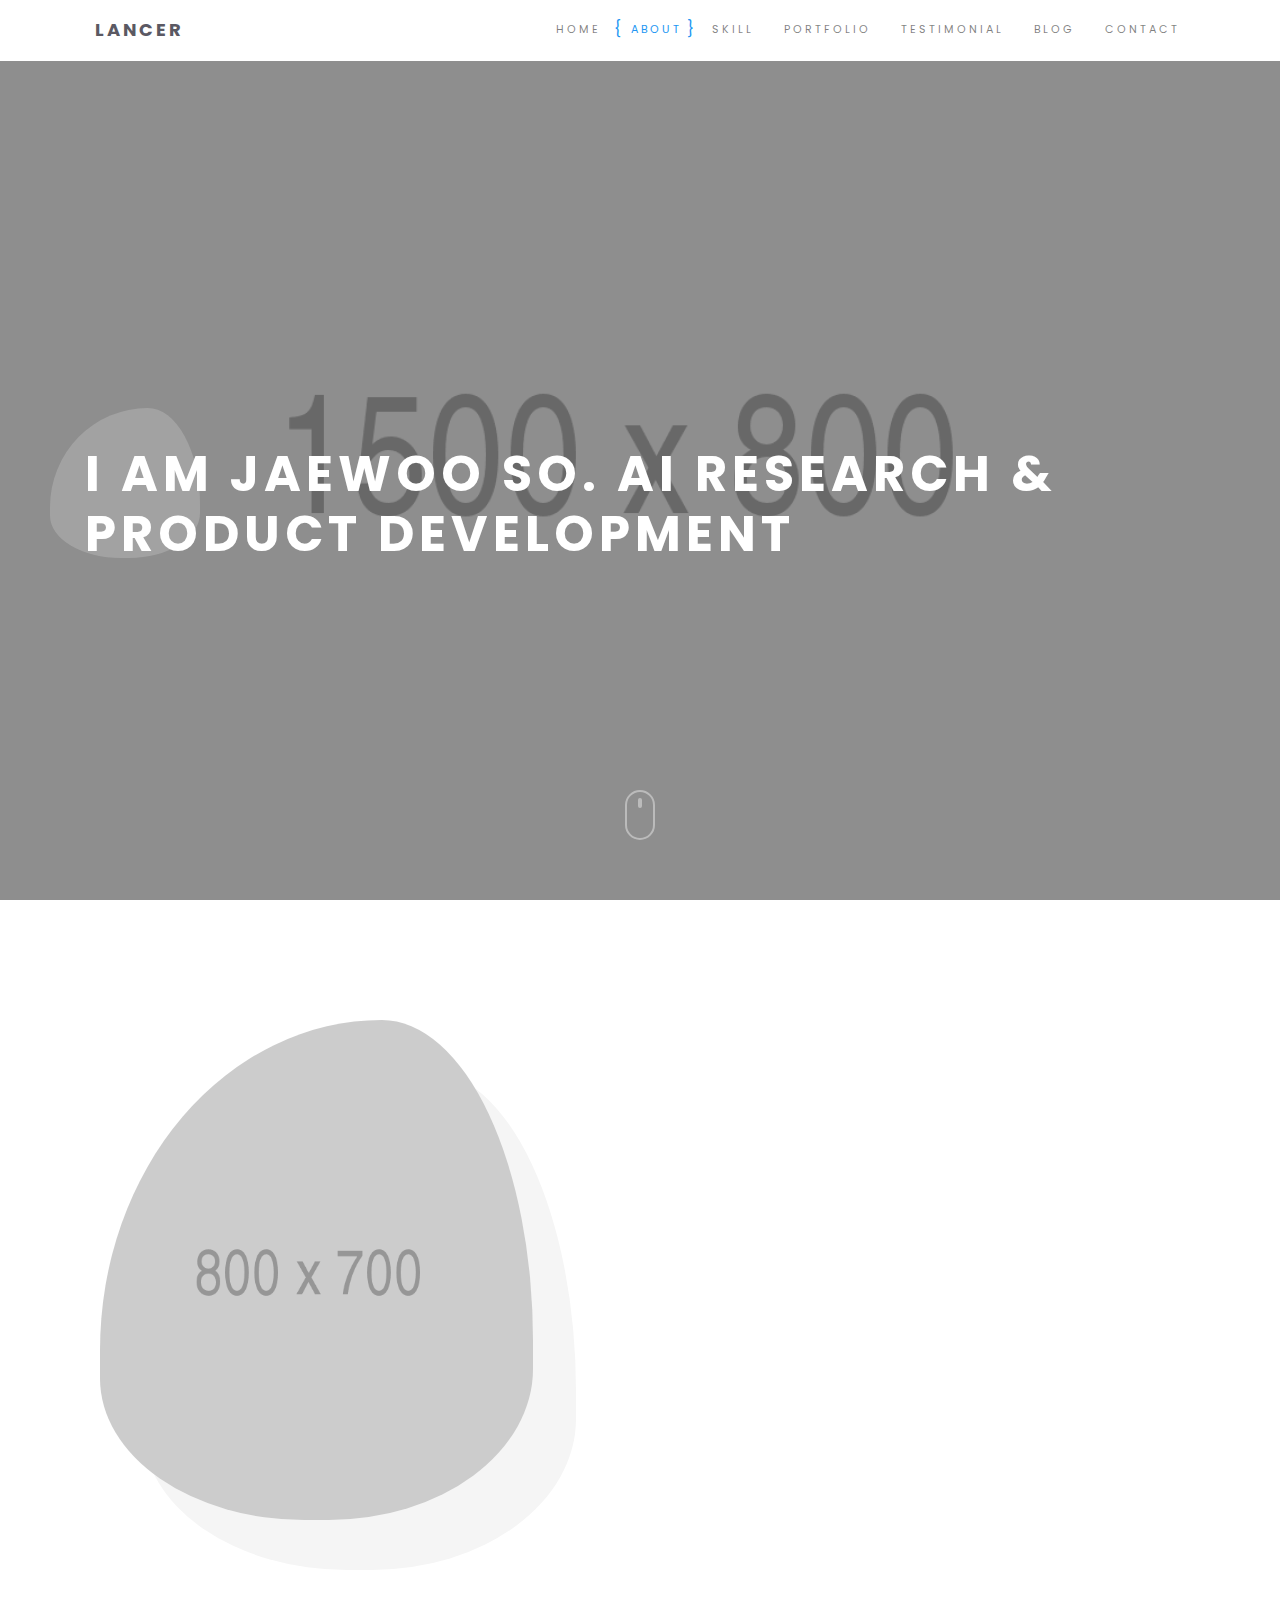
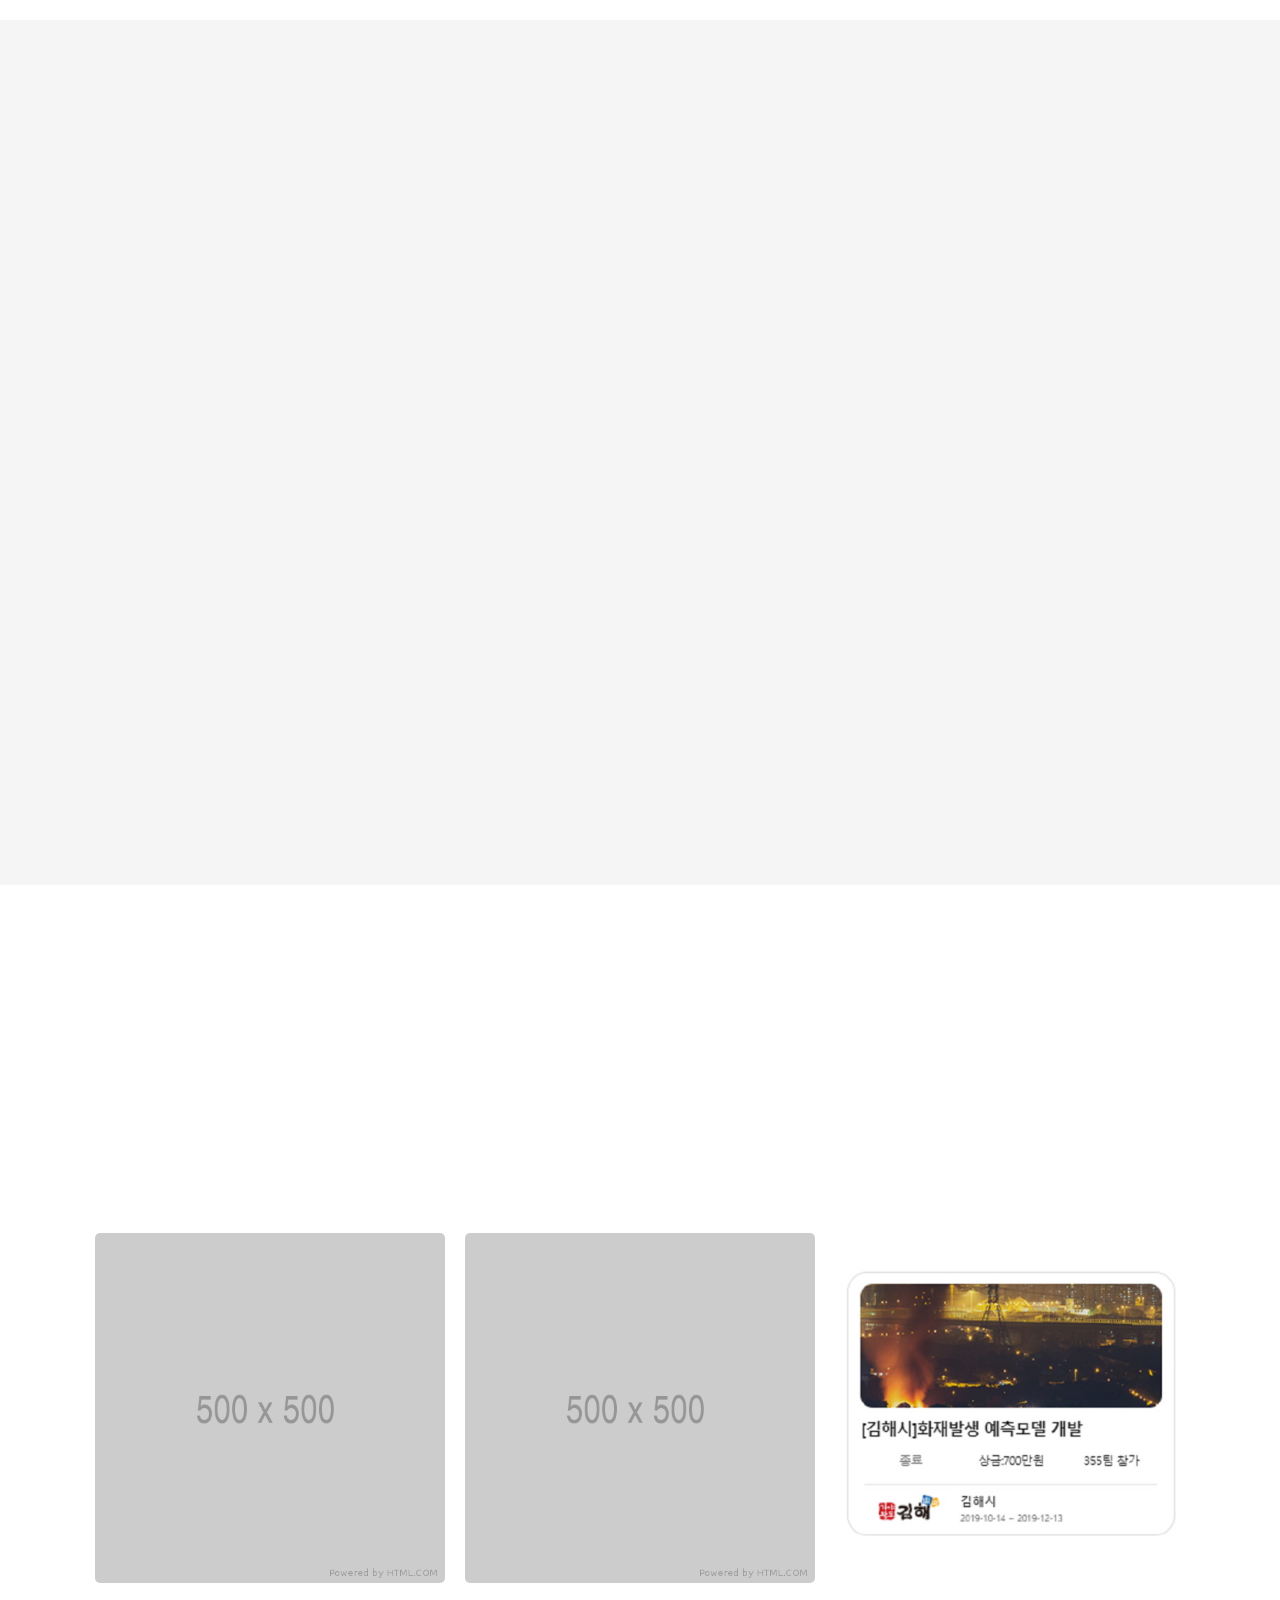
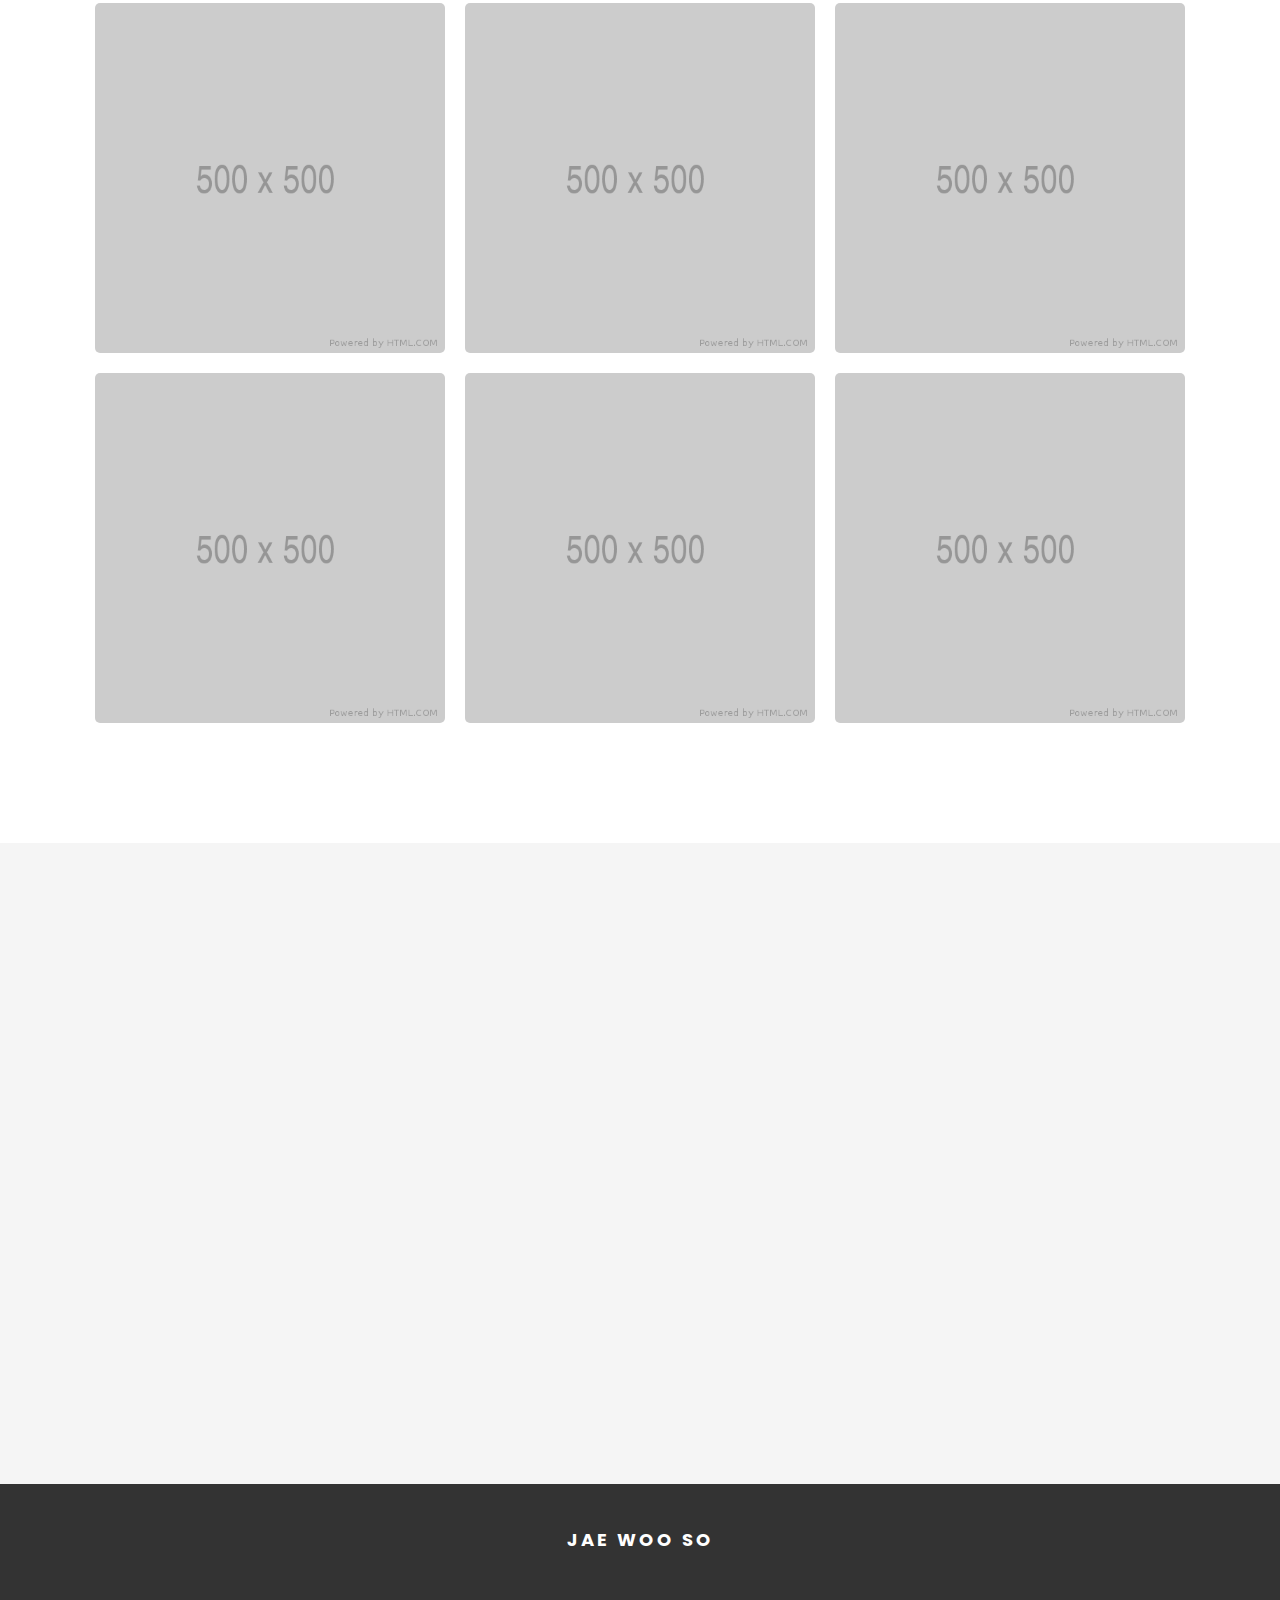
<file: index.html>
<!DOCTYPE html>
<html lang="en">
<head>
	<meta charset="UTF-8">
	<meta name="viewport" content="width=device-width, initial-scale=1.0">
	<meta name="description" content="">
	<meta name="author" content="">

	<title>So Jae Woo Personal Portfolio Template</title>

	<!-- CSS -->
	<link rel="stylesheet" href="assets/bootstrap/css/bootstrap.min.css">

	<!-- Font Awesome CSS -->
	<link href="assets/css/all.css" rel="stylesheet" media="screen">

	<!--[if lte IE 7]> 
		<script src="assets/js/icons-lte-ie7.js"></script>
	<![endif]-->

	<!-- Magnific-popup lightbox -->
	<link href="assets/css/magnific-popup.css" rel="stylesheet">

	<!-- Owl Carousel -->
	<link href="assets/css/owl.theme.css" rel="stylesheet">
	<link href="assets/css/owl.carousel.css" rel="stylesheet">

	<!-- Animate css -->
	<link href="assets/css/animate.css" rel="stylesheet">

	<!-- Custom styles CSS -->
	<link href="assets/css/style.css" rel="stylesheet" media="screen">
</head>
<body data-spy="scroll" data-target=".navbar" data-offset="50">

	<!-- Preloader -->

	<div id="loading">
		<div id="loading-center">
			<div id="loading-center-absolute">
				<div class="box">
				  <div class="blobs">
				    <div class="blob"></div>
				    <div class="blob"></div>
				  </div>

				  <svg xmlns="http://www.w3.org/2000/svg" version="1.1">
				    <defs>
				      <filter id="goo">
				        <feGaussianBlur in="SourceGraphic" stdDeviation="10" result="blur" />
				        <feColorMatrix in="blur" values="1 0 0 0 0  0 1 0 0 0  0 0 1 0 0  0 0 0 18 -7" result="goo" />
				        <feBlend in="SourceGraphic" in2="goo" />
				      </filter>
				    </defs>
				  </svg>
				</div>
			</div>
		</div>
	</div>



	<!-- Home start -->

	<section id="home" class="home-banner module-image js-height-full">
		<!-- Navigation start -->

		<header class="header" id="navbar-custom">

			<nav class="navbar navbar-expand-lg navbar-custom navbar-light ">
				<div class="container">

					<a class="navbar-brand  mr-auto " href="index.html">Lancer</a>

					<button class="navbar-toggler" type="button" data-toggle="collapse" data-target="#navbarToggler" aria-controls="navbarToggler" aria-expanded="false" aria-label="Toggle navigation">
						<span class="navbar-toggler-icon"></span>
					</button>

					<div  class="collapse navbar-collapse" id="navbarToggler">
						<ul class="navbar-nav ml-auto mt-2 mt-lg-0">
							<li><a class="nav-link" href="#home">home</a></li>
							<li><a class="nav-link" href="#about">About</a></li>
							<li><a class="nav-link" href="#services">Skill</a></li>
							<li><a class="nav-link" href="#portfolio">Portfolio</a></li>
							<li><a class="nav-link" href="#testimonial">Testimonial</a></li>
							<li><a class="nav-link" href="#blog">Blog</a></li>
							<li><a class="nav-link" href="#contact">Contact</a></li>
						</ul>
					</div>
				</div>
			</nav>

		</header>

		<!-- Navigation end -->

		<div class="intro">
			<h1>I am JaeWoo so. AI Research & Product Development</h1>
		</div>
		
		<div class="mouse-icon">
			<div class="wheel"></div>
		</div>

	</section>

	<!-- Home end -->

	<!-- About start -->

	<section id="about" class="module">

		<div class="container">

		<div class="row position-relative margin-0">

			<div class="col-xs-12 col-md-5 side-image">
				<div class="side-image-wrapper">
					<img src="assets/images/about.jpg" alt="side-image">
				</div>
			</div>

			<div class="col-xs-12 col-md-7 side-image-text">

				<div class="row">

					<div class="col-sm-12">

						<div class="module-header wow fadeInUp">
							<h2 class="module-title"> About me </h2>
							<div class="module-line"></div>
						</div>

					</div>

				</div><!-- .row -->

				<div class="row">

					<div class="col-md-12 col-lg-12">

						<div class="iconboxleft wow fadeInUp">
							<div class="iconboxleft-icon">
								<i class="fas fa-camera-retro"></i>
							</div>
							<div class="iconboxleft-text">
								<h3 class="iconboxleft-title">AI Research</h3>
								<div class="iconboxleft-desc">
									바이오,의료,금융 분야에서 도메인에 AI기반을 적용하는 연구를 경험 했습니다. 
								</div>
							</div>
						</div>

					</div>

					<!--div class="col-md-12 col-lg-6">

						<div class="iconboxleft wow fadeInUp" data-wow-delay=".2s">
							<div class="iconboxleft-icon">
								<i class="fas fa-headphones-alt"></i>
							</div>
							<div class="iconboxleft-text">
								<h3 class="iconboxleft-title">Machine Learning Service</h3>
								<div class="iconboxleft-desc">
									쿠버네티스기반의 머신러닝 서비스 배포. minikube, kubeflow, k8s, grafana, promethus 으로 restful 서비스 배포. 
								</div>
							</div>
						</div>

					</div>

				</div--><!-- .row -->

				<div class="row">

					<div class="col-md-12 col-lg-6">

						<div class="iconboxleft wow fadeInUp">
							<div class="iconboxleft-icon">
								<i class="fas fa-paint-brush"></i>
							</div>
							<div class="iconboxleft-text">
								<h3 class="iconboxleft-title">Digital Transformation</h3>
								<div class="iconboxleft-desc">
									사내 AI기반의 업무 자동 시스템 개발. 여러 부서의 니즈 파악 및 업무 효율화를 위한 다수 프로젝트 진행. 
								</div>
							</div>
						</div>

					</div>

					<div class="col-md-12 col-lg-6">

						<div class="iconboxleft wow fadeInUp" data-wow-delay=".2s">
							<div class="iconboxleft-icon">
								<i class="fas fa-hat-wizard"></i>
							</div>
							<div class="iconboxleft-text">
								<h3 class="iconboxleft-title">Competition</h3>
								<div class="iconboxleft-desc">
									Kaggle, Dacon, Dream Chellenge
								</div>
							</div>
						</div>

					</div>

				</div><!-- .row -->

			</div><!-- col-xs-12 -->

		</div><!-- .row -->

	</div><!-- .container -->

	</section>

	<!-- About end -->

	<!-- Services start -->

	<section id="services" class="module module-gray">
		<div class="container">

			<div class="module-header wow fadeInUp ">
				<h2 class="module-title"> Skill </h2>
				<div class="module-line"></div>
			</div>

			<div class="row">

				<div class="col-md-6 col-lg-6">
					<div class="iconbox wow fadeInUp" data-wow-delay=".2s">
						<div class="iconbox-icon">
							<i class="fas fa-desktop"></i>
						</div>
						<div class="iconbox-text">
							<h3 class="iconbox-title">Web Design</h3>
							<div class="iconbox-desc">
								Lorem ipsum dolor sit amet, consectetur adipisicing elit, sed do eiusmod tempor incididunt ut labore et dolore magna aliqua Ut enim...
							</div>
						</div>
					</div>
				</div>
				<div class="col-md-6 col-lg-6">
					<div class="iconbox wow fadeInUp" data-wow-delay=".4s">
						<div class="iconbox-icon">
							<i class="fas fa-code"></i>
						</div>
						<div class="iconbox-text">
							<h3 class="iconbox-title">Web Development</h3>
							<div class="iconbox-desc">
								Lorem ipsum dolor sit amet, consectetur adipisicing elit, sed do eiusmod tempor incididunt ut labore et dolore magna aliqua Ut enim...
							</div>
						</div>
					</div>
				</div>
				<!--div class="col-md-6 col-lg-4">
					<div class="iconbox wow fadeInUp" data-wow-delay=".2s">
						<div class="iconbox-icon">
							<i class="fab fa-sketch"></i>
						</div>
						<div class="iconbox-text">
							<h3 class="iconbox-title">Logo Design</h3>
							<div class="iconbox-desc">
								Lorem ipsum dolor sit amet, consectetur adipisicing elit, sed do eiusmod tempor incididunt ut labore et dolore magna aliqua Ut enim...
							</div>
						</div>
					</div>
				</div-->

				<div class="col-md-6 col-lg-6">

					<div class="iconbox wow fadeInUp" data-wow-delay=".6s">
						<div class="iconbox-icon">
							<i class="far fa-comments"></i>
						</div>
						<div class="iconbox-text">
							<h3 class="iconbox-title">Marketing</h3>
							<div class="iconbox-desc">
								Lorem ipsum dolor sit amet, consectetur adipisicing elit, sed do eiusmod tempor incididunt ut labore et dolore magna aliqua Ut enim...
							</div>
						</div>
					</div>

				</div>

				<div class="col-md-6 col-lg-6">

					<div class="iconbox wow fadeInUp" data-wow-delay=".8s">
						<div class="iconbox-icon">
							<i class="fas fa-palette"></i>
						</div>
						<div class="iconbox-text">
							<h3 class="iconbox-title">Design</h3>
							<div class="iconbox-desc">
								Lorem ipsum dolor sit amet, consectetur adipisicing elit, sed do eiusmod tempor incididunt ut labore et dolore magna aliqua Ut enim...
							</div>
						</div>
					</div>

				</div>

				<!--div class="col-md-6 col-lg-4">

					<div class="iconbox wow fadeInUp" data-wow-delay=".8s">
						<div class="iconbox-icon">
							<i class="fas fa-rocket"></i>
						</div>
						<div class="iconbox-text">
							<h3 class="iconbox-title">Branding</h3>
							<div class="iconbox-desc">
								Lorem ipsum dolor sit amet, consectetur adipisicing elit, sed do eiusmod tempor incididunt ut labore et dolore magna aliqua Ut enim...
							</div>
						</div>
					</div>

				</div-->

			</div><!-- .row -->
		</div><!-- .container -->
	</section>

	<!-- Services end -->


	<!-- Portfolio start -->

	<section id="portfolio" class="module">
		<div class="container">
			<div class="row">

				<div class="module-header wow fadeInUp">
					<h2 class="module-title"> Portfolio </h2>
					<div class="module-line"></div>
				</div>

			</div><!-- .row -->

			<!-- Portfolio Filter start-->

			<div class="row">

				<div class="col-sm-12">

					<ul id="filter" class=" wow fadeInUp">
						<li class="active" data-group="all">All</li>
						<li data-group="slideshow">Finance & ESG</li>
						<li data-group="video">Bio & Medical</li>
						<li data-group="image">Semiconductor Inspection</li>
					</ul>

				</div>

			</div><!-- .row -->

			<!-- Portfolio Filter end -->

			<ul class="list-items-container">

				<li class="list-item" data-groups="all slideshow">
					<figure>
						<img src="assets/images/p1-1.jpg" alt="p1">
						<figcaption>
							<a href="assets/images/p1-1.jpg" class="simple-ajax-popup"></a>
							<div class="caption-inner">
								<h3 class="portfolio-item-title">ESG media classification system</h3>
								<div class="portfolio-item-desc">Real-time system that classifies ESG issues, target companies, and issue severity with machine learning</div>
							</div>
						</figcaption>
					</figure>
				</li>

				<li class="list-item" data-groups="all video">
					<figure>
						<img src="assets/images/p2-2.jpg" alt="p2">
						<figcaption>
							<a href="https://jaewoo-so.github.io/sjwcv/" class="simple-ajax-popup1"></a>
							<div class="caption-inner">
								<h3 class="portfolio-item-title">Corporate governance insight extraction model</h3>
								<div class="portfolio-item-desc">Modeling for easy understanding of complex governance structures</div>
							</div>
						</figcaption>
					</figure>
				</li>

				<li class="list-item" data-groups="all image">
					<figure>
						<img src="assets/images/p01_gimhe.jpg" alt="p3">
						<figcaption>
							<a href="https://nchos88.notion.site/727dc0c9c86e4207b18c842da5b472cc" class="simple-ajax-popup1"></a>
							<div class="caption-inner">
								<h3 class="portfolio-item-title">Fire prediction : Gimhe</h3>
								<div class="portfolio-item-desc">Image</div>
							</div>
						</figcaption>
					</figure>
				</li>

				<li class="list-item" data-groups="all slideshow">
					<figure>
						<img src="assets/images/p4-4.jpg" alt="p4">
						<figcaption>
							<a href="assets/images/p4-4.jpg" class="simple-ajax-popup"></a>
							<div class="caption-inner">
								<h3 class="portfolio-item-title">Some work</h3>
								<div class="portfolio-item-desc">Slideshow</div>
							</div>
						</figcaption>
					</figure>
				</li>

				<li class="list-item" data-groups="all video">
					<figure>
						<img src="assets/images/p5-5.jpg" alt="p5">
						<figcaption>
							<a href="assets/images/p5-5.jpg" class="simple-ajax-popup"></a>
							<div class="caption-inner">
								<h3 class="portfolio-item-title">Some work</h3>
								<div class="portfolio-item-desc">Video</div>
							</div>
						</figcaption>
					</figure>
				</li>

				<li class="list-item" data-groups="all image">
					<figure>
						<img src="assets/images/p6-6.jpg" alt="p6">
						<figcaption>
							<a href="assets/images/p6-6.jpg" class="simple-ajax-popup"></a>
							<div class="caption-inner">
								<h3 class="portfolio-item-title">Some work</h3>
								<div class="portfolio-item-desc">Image</div>
							</div>
						</figcaption>
					</figure>
				</li>

				<li class="list-item" data-groups="all image">
					<figure>
						<img src="assets/images/p7-7.jpg" alt="p6">
						<figcaption>
							<a href="assets/images/p7-7.jpg" class="simple-ajax-popup"></a>
							<div class="caption-inner">
								<h3 class="portfolio-item-title">Some work</h3>
								<div class="portfolio-item-desc">Image</div>
							</div>
						</figcaption>
					</figure>
				</li>

				<li class="list-item" data-groups="all image">
					<figure>
						<img src="assets/images/p8-8.jpg" alt="p6">
						<figcaption>
							<a href="assets/images/p8-8.jpg" class="simple-ajax-popup"></a>
							<div class="caption-inner">
								<h3 class="portfolio-item-title">Some work</h3>
								<div class="portfolio-item-desc">Image</div>
							</div>
						</figcaption>
					</figure>
				</li>

				<li class="list-item" data-groups="all image">
					<figure>
						<img src="assets/images/p9-9.jpg" alt="p6">
						<figcaption>
							<a href="assets/images/p9-9.jpg" class="simple-ajax-popup"></a>
							<div class="caption-inner">
								<h3 class="portfolio-item-title">Some work</h3>
								<div class="portfolio-item-desc">Image</div>
							</div>
						</figcaption>
					</figure>
				</li>

			</ul><!-- .projects-container -->

		</div><!-- .contaier -->

	</section>

	<!-- Portfolio end -->


	<!-- Testimonial start -->

	<!--div id="testimonial" class="module module-gray text-center">
		<div class="container">
			
			<div class="module-header wow fadeInUp">
				<h2 class="module-title"> Testimony </h2>
				<div class="module-line"></div>
			</div>

			<div class="row">

				<div class="col-md-8 offset-md-2 wow fadeInUp">

					<div class="module-header wow fadeInUp">
						<div class="module-icon"><i class="fas fa-quote-left"></i></div>
					</div>

					<div class="testimonials owl-carousel wow fadeInUp">
						<div class="single-testimonials">
							<p>Raw denim you probably haven't heard of them jean shorts Austin. Nesciunt tofu stumptown aliqua, retro synth master cleanse. Mustache cliche tempor, williamsburg carles vegan helvetica.</p>
							<span>Jon Doe, Web Developer</span>
						</div>
						<div class="single-testimonials">
							<p>Raw denim you probably haven't heard of them jean shorts Austin. Nesciunt tofu stumptown aliqua, retro synth master cleanse. Mustache cliche tempor, williamsburg carles vegan helvetica.</p>
							<span>Jon Doe, Web Developer</span>
						</div>
						<div class="single-testimonials">
							<p>Raw denim you probably haven't heard of them jean shorts Austin. Nesciunt tofu stumptown aliqua, retro synth master cleanse. Mustache cliche tempor, williamsburg carles vegan helvetica.</p>
							<span>Jon Doe, Web Developer</span>
						</div>
					</div>

				</div>

			</div><!-- .row -->
		</div><!-- .container -->
	</div-->

	<!-- Testimonial end -->

	<!-- Blog start -->

	<!--section id="blog" class="module blog">
		<div class="container">

			<div class="module-header wow fadeInUp">
				<h2 class="module-title"> Blog </h2>
				<div class="module-line"></div>
			</div>

			<div class="row">

				<div class="col-md-4">
					<a href="blog-detail.html" class="blogList wow fadeInUp">
						<div class="blogList-img">
							<img src="assets/images/blog1.jpg" alt="Blog Desc">
							<span>Design</span>
						</div>
						<div class="blogList-desc">
							<h3>10 tips for drawing with coloured pencils</h3>
							<div>Lorem ipsum dolor sit amet, consectetur adipisicing elit, sed do eiusmod tempor incididunt ut labore et dolore magna aliqua Ut enim...</div>
						</div>
					</a>
				</div>

				<div class="col-md-4">
					<a href="blog-detail.html" class="blogList wow fadeInUp">
						<div class="blogList-img">
							<img src="assets/images/blog2.jpg" alt="Blog Desc">
							<span>Travel</span>
						</div>
						<div class="blogList-desc">
							<h3>The single greatest gift to get your friend who always travels</h3>
							<div>Lorem ipsum dolor sit amet, consectetur adipisicing elit, sed do eiusmod tempor incididunt ut labore et dolore magna aliqua Ut enim...</div>
						</div>
					</a>
				</div>
				
				<div class="col-md-4">
					<a href="blog-detail.html" class="blogList wow fadeInUp">
						<div class="blogList-img">
							<img src="assets/images/blog3.jpg" alt="Blog Desc">
							<span>Passion</span>
						</div>
						<div class="blogList-desc">
							<h3>Why all women should eat alone </h3>
							<div>Lorem ipsum dolor sit amet, consectetur adipisicing elit, sed do eiusmod tempor incididunt ut labore et dolore magna aliqua Ut enim...</div>
						</div>
					</a>
				</div>

				<div class="col-md-12">
					<a class="blog-viewMore" href="blog.html">VIEW MORE</a>
				</div>

			</div><!-- .row -->
		</div><!-- .container -->
	</section-->

	<!-- Blog end -->

	<!-- Hire start-->

	<!--div class="module module-gray text-center">

		<div class="module-header wow fadeInUp">
			<h2 class="module-title"> I AM AVAILABLE FOR FREELANCER </h2>
			<div class="module-line"></div>
		</div>

		<button class="hireMe-btn">Hire Me</button>

	</div>

	<!-- Hire end -->

	<!-- Contact start -->

	<section id="contact" class="module module-gray">
		<div class="container">

			<div class="module-header wow fadeInUp">
				<h2 class="module-title"> Contact </h2>
				<div class="module-line"></div>
			</div>


			<div class="row">

				<div class="col-md-6 offset-md-3">

					<form id="contact-form" action="https://getform.io/f/ba5b7b08-2e15-4edd-b011-82e43e90a695" method="POST">
						<div class="ajax-hidden">
							<div class="form-group wow fadeInUp">
								<label class="sr-only" for="c_name">Name</label>
								<input type="text" id="c_name" class="form-control" name="c_name" placeholder="Name" required>
							</div>

							<div class="form-group wow fadeInUp" data-wow-delay=".1s">
								<label class="sr-only" for="c_email">Email address</label>
								<input type="email" id="c_email" class="form-control" name="c_email" placeholder="E-mail" required>
							</div>

							<div class="form-group wow fadeInUp" data-wow-delay=".2s">
								<textarea class="form-control" id="c_message" name="c_message" rows="7" placeholder="Your message" required></textarea>
							</div>

							<button type="submit" class="btn btn-block btn-custom-2 wow fadeInUp" data-wow-delay=".3s">Send Message
							</button>
						</div>
						<div class="ajax-response"></div>
					</form>

				</div>

			</div><!-- .row -->
		</div><!-- .container -->
	</section>

	<!-- Contact end -->

	<!-- Footer start -->

	<footer id="footer">
		<div class="container">
			<div class="row">

				<div class="col-sm-12">

					<a href="#home" class="footer-logo">Jae Woo So</a>

					<ul class="social-links">
						<li><a href="#" class="wow fadeInUp">Linkedin</a></li>
						<li><a href="#" class="wow fadeInUp" data-wow-delay=".1s">Download CV</a></li>
						<!--li><a href="#" class="wow fadeInUp" data-wow-delay=".2s">Dribble</a></li>
						<!--li><a href="#" class="wow fadeInUp" data-wow-delay=".3s">Linkedin</a></li>
						<!--li><a href="#" class="wow fadeInUp" data-wow-delay=".4s">Pinterest</a></li>
					</ul>

					<p class="copyright wow fadeInUp">
						© 2019 beingeorge, All Rights Reserved.
					</p>

				</div>

			</div><!-- .row -->
		</div><!-- .container -->
	</footer>

	<!-- Footer end -->

	<!-- Scroll-up -->

	<div class="scroll-up">
		<a href="#home" id="scroll-up"><i class="fas fa-arrow-up"></i></a>
	</div>

	<!-- Javascript files -->

	<!-- jQuery library -->
	<script src="assets/js/jquery.js"></script>
	
	<!-- Popper JS -->
	<script src="assets/bootstrap/js/popper.js"></script>

	<!-- Latest compiled JavaScript -->
	<script src="assets/bootstrap/js/bootstrap.min.js"></script>
	
	<script src="assets/js/jquery.magnific-popup.min.js"></script>
	<script src="assets/js/jquery.parallax-1.1.3.js"></script>
	<script src="assets/js/imagesloaded.pkgd.js"></script>
	<script src="assets/js/jquery.shuffle.min.js"></script>
	<script src="assets/js/owl.carousel.min.js"></script>
	<script src="assets/js/jquery.fitvids.js"></script>
	<script src="assets/js/jquery.sticky.js"></script>
	<script src="assets/js/wow.min.js"></script>
	<!-- Custom scripts -->
	<script src="assets/js/custom.js"></script>
	<script src="assets/js/custom-shuffle-init.js"></script>

</body>
</html>
</file>
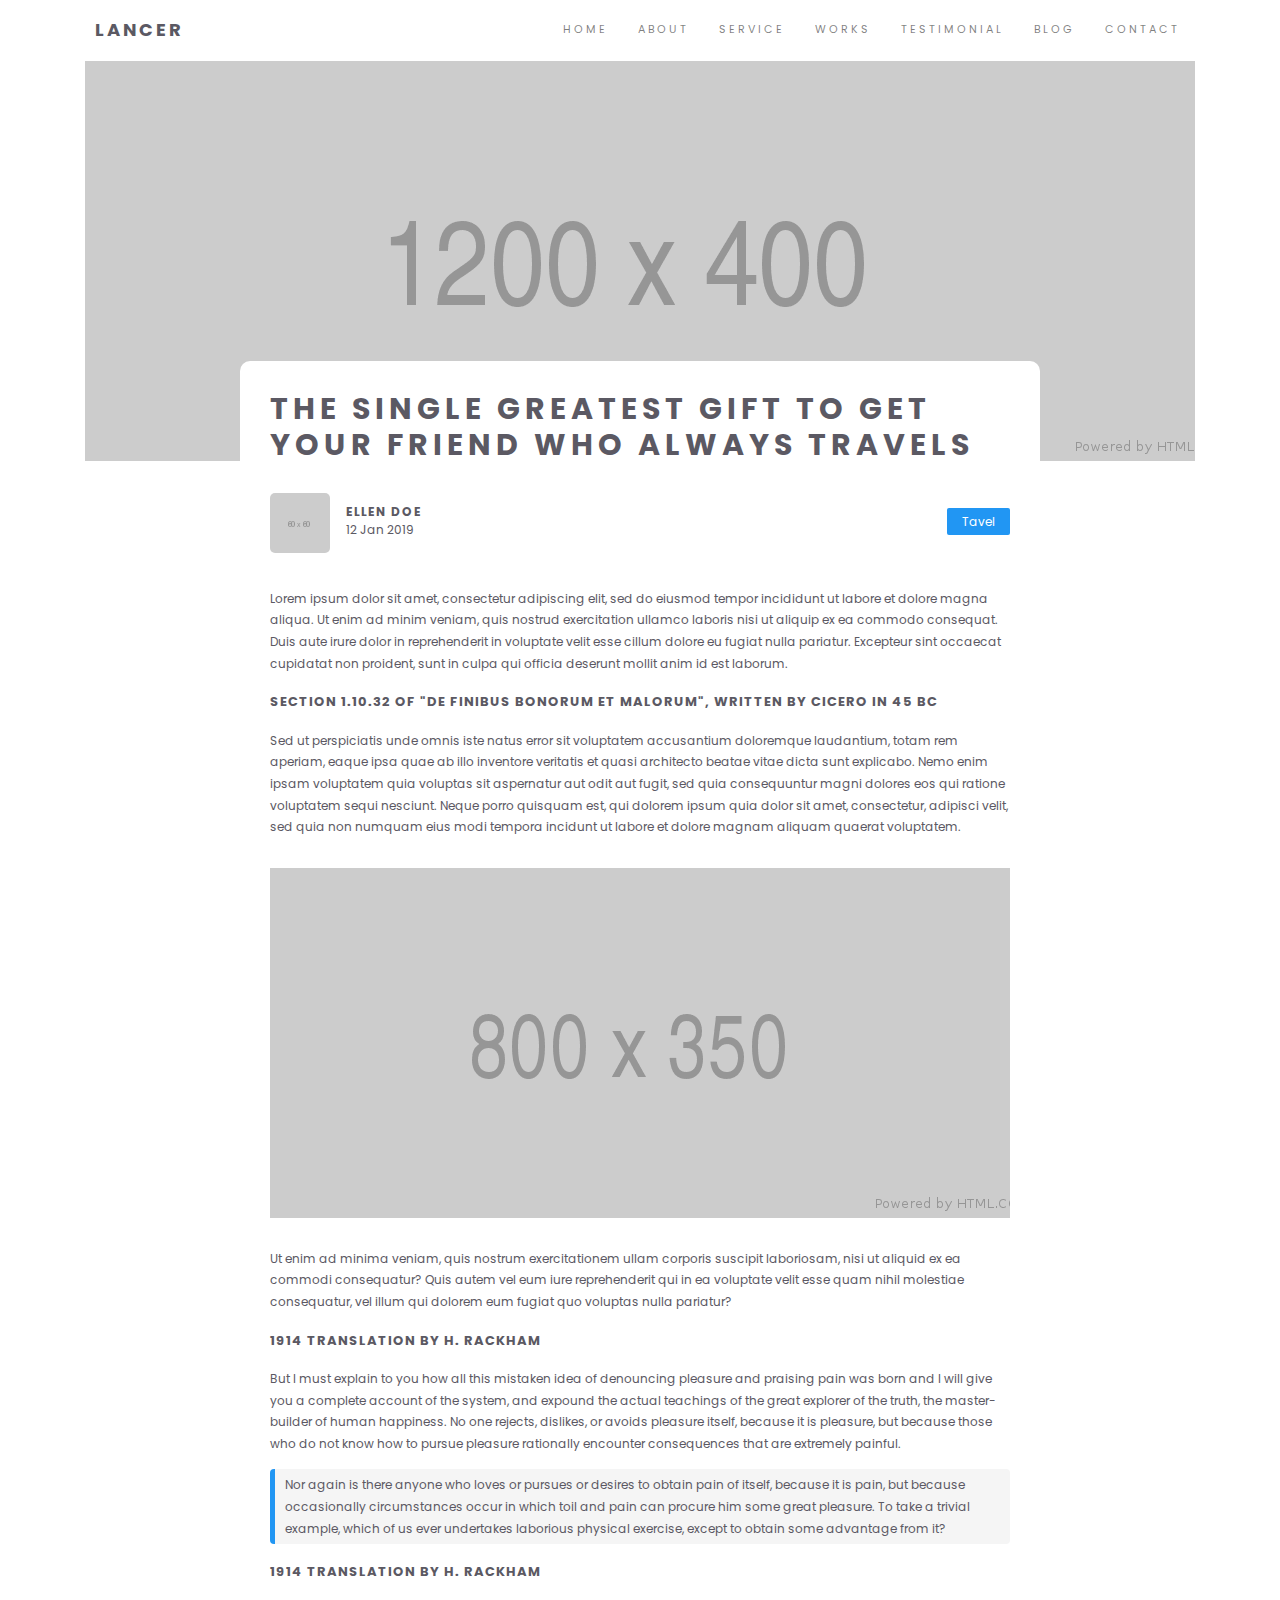
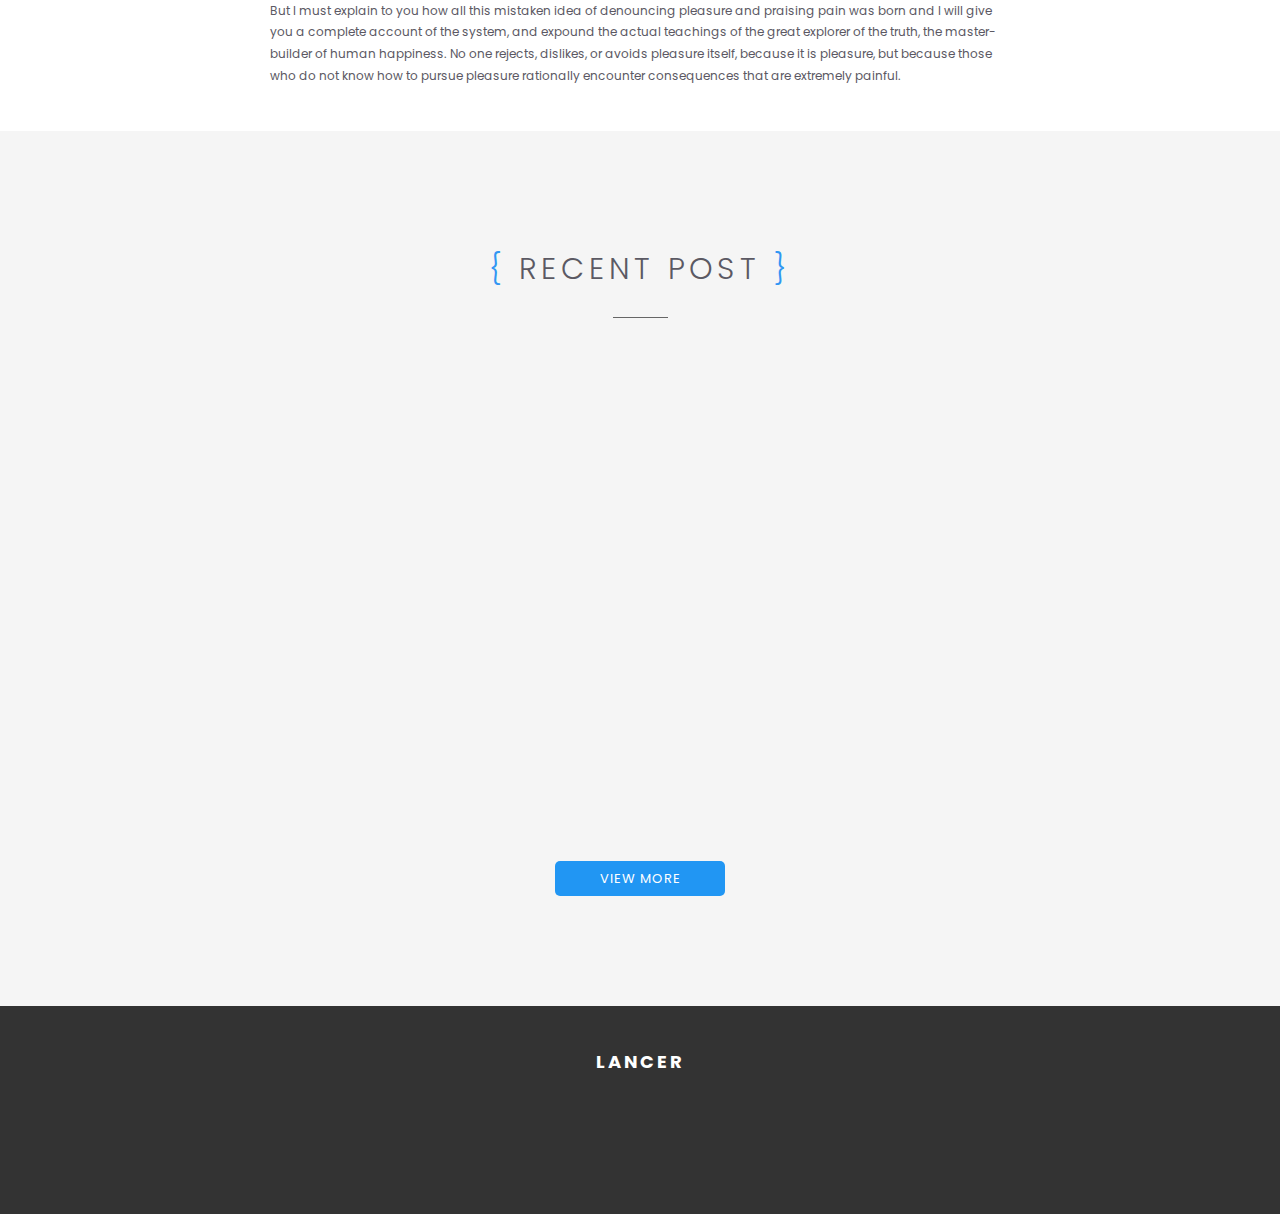
<file: blog-detail.html>
<!DOCTYPE html>
<html lang="en">
<head>
	<meta charset="UTF-8">
	<meta name="viewport" content="width=device-width, initial-scale=1.0">
	<meta name="description" content="">
	<meta name="author" content="">

	<title>Lancer - Minimal Personal Portfolio Template</title>

	<!-- CSS -->
	<!-- Bootstrap core CSS -->
	<link href="assets/bootstrap/css/bootstrap.min.css" rel="stylesheet">
	
	<!-- Font Awesome CSS -->
	<link href="assets/css/all.css" rel="stylesheet" media="screen">

	<!--[if lte IE 7]>
		<script src="assets/js/icons-lte-ie7.js"></script>
	<![endif]-->

	<!-- Magnific-popup lightbox -->
	<link href="assets/css/magnific-popup.css" rel="stylesheet">

	<!-- Owl Carousel -->
	<link href="assets/css/owl.theme.css" rel="stylesheet">
	<link href="assets/css/owl.carousel.css" rel="stylesheet">

	<!-- Animate css -->
	<link href="assets/css/animate.css" rel="stylesheet">

	<!-- Custom styles CSS -->
	<link href="assets/css/style.css" rel="stylesheet" media="screen">
</head>
<body>

	<!-- Preloader -->

	<div id="loading">
		<div id="loading-center">
			<div id="loading-center-absolute">
				<div class="box">
				  <div class="blobs">
				    <div class="blob"></div>
				    <div class="blob"></div>
				  </div>

				  <svg xmlns="http://www.w3.org/2000/svg" version="1.1">
				    <defs>
				      <filter id="goo">
				        <feGaussianBlur in="SourceGraphic" stdDeviation="10" result="blur" />
				        <feColorMatrix in="blur" values="1 0 0 0 0  0 1 0 0 0  0 0 1 0 0  0 0 0 18 -7" result="goo" />
				        <feBlend in="SourceGraphic" in2="goo" />
				      </filter>
				    </defs>
				  </svg>
				</div>
			</div>
		</div>
	</div>

	<!-- Navigation start -->

	<header class="header" id="navbar-custom">

		<nav class="navbar navbar-expand-lg navbar-custom navbar-light">
			<div class="container">

				<a class="navbar-brand  mr-auto " href="index.html">Lancer</a>

				<button class="navbar-toggler" type="button" data-toggle="collapse" data-target="#navbarToggler" aria-controls="navbarToggler" aria-expanded="false" aria-label="Toggle navigation">
					<span class="navbar-toggler-icon"></span>
				</button>

				<div  class="collapse navbar-collapse" id="navbarToggler">
					<ul class="navbar-nav ml-auto mt-2 mt-lg-0">
						<li><a class="nav-link" href="index.html#home">home</a></li>
						<li><a class="nav-link" href="index.html#about">About</a></li>
						<li><a class="nav-link" href="index.html#services">Service</a></li>
						<li><a class="nav-link" href="index.html#portfolio">Works</a></li>
						<li><a class="nav-link" href="index.html#testimonial">Testimonial</a></li>
						<li><a class="nav-link" href="index.html#blog">Blog</a></li>
						<li><a class="nav-link" href="index.html#contact">Contact</a></li>
					</ul>
				</div>
			</div>
		</nav>

	</header>

	<!-- Navigation end -->


	<!-- Blog Detail Start -->

	<section class="blog-detail">
		<div class="container">
			<div class="blog-detail-banner wow fadeIn">
				<img src="assets/images/blog-banner.jpg" alt="Blog Desc">
			</div>
			<div class="blog-detail-contents wow fadeInUp">
				<h2>The single greatest gift to get your friend who always travels</h2>
				<div class="blog-detail-about clearfix">
					<div class="media float-left align-items-center">
						<div class="media-left mr-3">
							<img src="assets/images/avatar.jpg" class="media-object" alt="avatar">
						</div>
						<div class="media-body">
							<h4 class="media-heading">Ellen Doe</h4>
							<p>12 Jan 2019</p>
						</div>
					</div>
					<div class="blog-detail-category float-right">
						tavel
					</div>
				</div>
				<div class="blog-detail-content">
					<p>Lorem ipsum dolor sit amet, consectetur adipiscing elit, sed do eiusmod tempor incididunt ut labore et dolore magna aliqua. Ut enim ad minim veniam, quis nostrud exercitation ullamco laboris nisi ut aliquip ex ea commodo consequat. Duis aute irure dolor in reprehenderit in voluptate velit esse cillum dolore eu fugiat nulla pariatur. Excepteur sint occaecat cupidatat non proident, sunt in culpa qui officia deserunt mollit anim id est laborum.</p>

					<h3>Section 1.10.32 of "de Finibus Bonorum et Malorum", written by Cicero in 45 BC</h3>

					<p>Sed ut perspiciatis unde omnis iste natus error sit voluptatem accusantium doloremque laudantium, totam rem aperiam, eaque ipsa quae ab illo inventore veritatis et quasi architecto beatae vitae dicta sunt explicabo. Nemo enim ipsam voluptatem quia voluptas sit aspernatur aut odit aut fugit, sed quia consequuntur magni dolores eos qui ratione voluptatem sequi nesciunt. Neque porro quisquam est, qui dolorem ipsum quia dolor sit amet, consectetur, adipisci velit, sed quia non numquam eius modi tempora incidunt ut labore et dolore magnam aliquam quaerat voluptatem.</p>

					<img src="assets/images/blog-detail.jpg" alt="Blog Desc">

					<p>Ut enim ad minima veniam, quis nostrum exercitationem ullam corporis suscipit laboriosam, nisi ut aliquid ex ea commodi consequatur? Quis autem vel eum iure reprehenderit qui in ea voluptate velit esse quam nihil molestiae consequatur, vel illum qui dolorem eum fugiat quo voluptas nulla pariatur?</p>

					<h3>1914 translation by H. Rackham</h3>

					<p>But I must explain to you how all this mistaken idea of denouncing pleasure and praising pain was born and I will give you a complete account of the system, and expound the actual teachings of the great explorer of the truth, the master-builder of human happiness. No one rejects, dislikes, or avoids pleasure itself, because it is pleasure, but because those who do not know how to pursue pleasure rationally encounter consequences that are extremely painful. </p>

					<blockquote> Nor again is there anyone who loves or pursues or desires to obtain pain of itself, because it is pain, but because occasionally circumstances occur in which toil and pain can procure him some great pleasure. To take a trivial example, which of us ever undertakes laborious physical exercise, except to obtain some advantage from it? </blockquote>

					<h3>1914 translation by H. Rackham</h3>

					<p>But I must explain to you how all this mistaken idea of denouncing pleasure and praising pain was born and I will give you a complete account of the system, and expound the actual teachings of the great explorer of the truth, the master-builder of human happiness. No one rejects, dislikes, or avoids pleasure itself, because it is pleasure, but because those who do not know how to pursue pleasure rationally encounter consequences that are extremely painful. </p>

				</div>
			</div>
		</div>
	</section>

	<!-- Blog Detail End -->


	<!-- Blog start -->

	<section class="module blog module-gray">
		<div class="container">

			<div class="module-header">
				<h2 class="module-title"> Recent Post </h2>
				<div class="module-line"></div>
			</div>

			<div class="row">

				<div class="col-sm-4">
					<a href="blog-detail.html" class="blogList wow fadeInUp">
						<div class="blogList-img">
							<img src="assets/images/blog1.jpg" alt="Blog Desc">
							<span>Design</span>
						</div>
						<div class="blogList-desc">
							<h3>10 tips for drawing with coloured pencils</h3>
							<div>Lorem ipsum dolor sit amet, consectetur adipisicing elit, sed do eiusmod tempor incididunt ut labore et dolore magna aliqua Ut enim...</div>
						</div>
					</a>
				</div>

				<div class="col-sm-4">
					<a href="blog-detail.html" class="blogList wow fadeInUp">
						<div class="blogList-img">
							<img src="assets/images/blog2.jpg" alt="Blog Desc">
							<span>Travel</span>
						</div>
						<div class="blogList-desc">
							<h3>The single greatest gift to get your friend who always travels</h3>
							<div>Lorem ipsum dolor sit amet, consectetur adipisicing elit, sed do eiusmod tempor incididunt ut labore et dolore magna aliqua Ut enim...</div>
						</div>
					</a>
				</div>
				
				<div class="col-sm-4">
					<a href="blog-detail.html" class="blogList wow fadeInUp">
						<div class="blogList-img">
							<img src="assets/images/blog3.jpg" alt="Blog Desc">
							<span>Passion</span>
						</div>
						<div class="blogList-desc">
							<h3>Why all women should eat alone </h3>
							<div>Lorem ipsum dolor sit amet, consectetur adipisicing elit, sed do eiusmod tempor incididunt ut labore et dolore magna aliqua Ut enim...</div>
						</div>
					</a>
				</div>

				<div class="col-sm-12">
					<a class="blog-viewMore" href="blog.html">VIEW MORE</a>
				</div>

			</div><!-- .row -->
		</div><!-- .container -->
	</section>

	<!-- Blog end -->


	<!-- Footer start -->

	<footer id="footer">
		<div class="container">
			<div class="row">

				<div class="col-sm-12">

					<a href="#home" class="footer-logo">Lancer</a>

					<ul class="social-links">
						<li><a href="#" class="wow fadeInUp">Facebook</a></li>
						<li><a href="#" class="wow fadeInUp" data-wow-delay=".1s">Twitter</a></li>
						<li><a href="#" class="wow fadeInUp" data-wow-delay=".2s">Dribble</a></li>
						<li><a href="#" class="wow fadeInUp" data-wow-delay=".3s">Linkedin</a></li>
						<li><a href="#" class="wow fadeInUp" data-wow-delay=".4s">Pinterest</a></li>
					</ul>

					<p class="copyright wow fadeInUp">
						© 2019 beingeorge, All Rights Reserved.
					</p>

				</div>

			</div><!-- .row -->
		</div><!-- .container -->
	</footer>

	<!-- Footer end -->

	<!-- Scroll-up -->

	<div class="scroll-up">
		<a id="scroll-up"><i class="fas fa-arrow-up"></i></a>
	</div>

	<!-- Javascript files -->

	<!-- jQuery library -->
	<script src="assets/js/jquery.js"></script>
	
	<!-- Popper JS -->
	<script src="assets/bootstrap/js/popper.js"></script>

	<!-- Latest compiled JavaScript -->
	<script src="assets/bootstrap/js/bootstrap.min.js"></script>

	<script src="assets/js/jquery.magnific-popup.min.js"></script>
	<script src="assets/js/jquery.parallax-1.1.3.js"></script>
	<script src="assets/js/imagesloaded.pkgd.js"></script>
	<script src="assets/js/jquery.shuffle.min.js"></script>
	<script src="assets/js/owl.carousel.min.js"></script>
	<script src="assets/js/jquery.fitvids.js"></script>
	<script src="assets/js/jquery.sticky.js"></script>
	<script src="assets/js/wow.min.js"></script>

	<!-- Custom scripts -->
	<script src="assets/js/custom.js"></script>
	<script src="assets/js/custom-shuffle-init.js"></script>

</body>
</html>
</file>
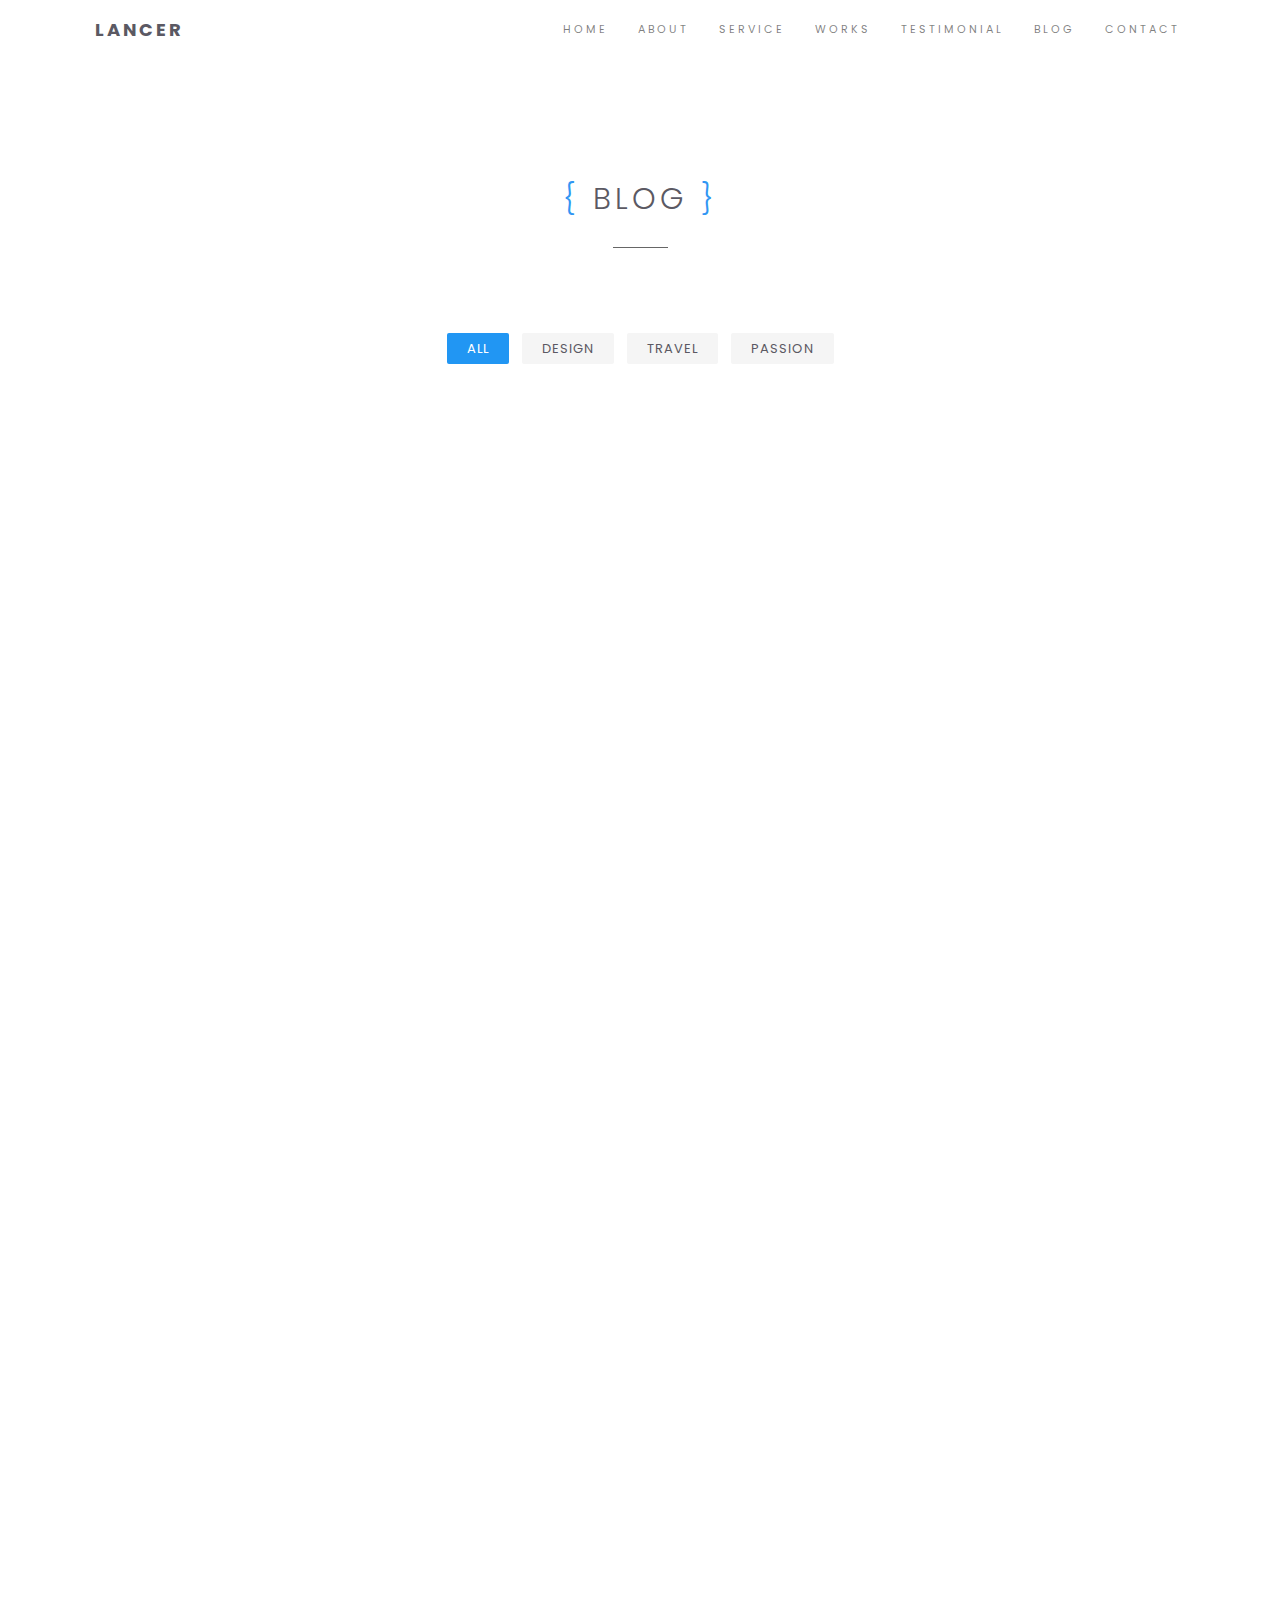
<file: blog.html>
<!DOCTYPE html>
<html lang="en">
<head>
	<meta charset="UTF-8">
	<meta name="viewport" content="width=device-width, initial-scale=1.0">
	<meta name="description" content="">
	<meta name="author" content="">

	<title>Lancer - Minimal Personal Portfolio Template</title>

	<!-- CSS -->
	<!-- Bootstrap core CSS -->
	<link rel="stylesheet" href="assets/bootstrap/css/bootstrap.min.css">

	<!-- Font Awesome CSS -->
	<link href="assets/css/all.css" rel="stylesheet" media="screen">

	<!--[if lte IE 7]>
		<script src="assets/js/icons-lte-ie7.js"></script>
	<![endif]-->

	<!-- Magnific-popup lightbox -->
	<link href="assets/css/magnific-popup.css" rel="stylesheet">

	<!-- Owl Carousel -->
	<link href="assets/css/owl.theme.css" rel="stylesheet">
	<link href="assets/css/owl.carousel.css" rel="stylesheet">

	<!-- Animate css -->
	<link href="assets/css/animate.css" rel="stylesheet">

	<!-- Custom styles CSS -->
	<link href="assets/css/style.css" rel="stylesheet" media="screen">
</head>
<body>

	<!-- Preloader -->

	<div id="loading">
		<div id="loading-center">
			<div id="loading-center-absolute">
				<div class="box">
				  <div class="blobs">
				    <div class="blob"></div>
				    <div class="blob"></div>
				  </div>

				  <svg xmlns="http://www.w3.org/2000/svg" version="1.1">
				    <defs>
				      <filter id="goo">
				        <feGaussianBlur in="SourceGraphic" stdDeviation="10" result="blur" />
				        <feColorMatrix in="blur" values="1 0 0 0 0  0 1 0 0 0  0 0 1 0 0  0 0 0 18 -7" result="goo" />
				        <feBlend in="SourceGraphic" in2="goo" />
				      </filter>
				    </defs>
				  </svg>
				</div>
			</div>
		</div>
	</div>

	<!-- Navigation start -->

	<header class="header" id="navbar-custom">

		<nav class="navbar navbar-expand-lg navbar-custom navbar-light">
			<div class="container">

				<a class="navbar-brand  mr-auto " href="index.html">Lancer</a>

				<button class="navbar-toggler" type="button" data-toggle="collapse" data-target="#navbarToggler" aria-controls="navbarToggler" aria-expanded="false" aria-label="Toggle navigation">
					<span class="navbar-toggler-icon"></span>
				</button>

				<div  class="collapse navbar-collapse" id="navbarToggler">
					<ul class="navbar-nav ml-auto mt-2 mt-lg-0">
						<li><a class="nav-link" href="index.html#home">home</a></li>
						<li><a class="nav-link" href="index.html#about">About</a></li>
						<li><a class="nav-link" href="index.html#services">Service</a></li>
						<li><a class="nav-link" href="index.html#portfolio">Works</a></li>
						<li><a class="nav-link" href="index.html#testimonial">Testimonial</a></li>
						<li><a class="nav-link" href="index.html#blog">Blog</a></li>
						<li><a class="nav-link" href="index.html#contact">Contact</a></li>
					</ul>
				</div>
			</div>
		</nav>

	</header>

	<!-- Navigation end -->

	<!-- Portfolio start -->

	<section id="blog-page" class="module">
		<div class="container">
			<div class="row">

				<div class="module-header wow fadeInUp">
					<h2 class="module-title"> Blog </h2>
					<div class="module-line"></div>
				</div>

			</div><!-- .row -->

			<!-- Portfolio Filter start-->

			<div class="row">

				<div class="col-sm-12">

					<ul id="filter">
						<li class="active" data-group="all">All</li>
						<li data-group="design">Design</li>
						<li data-group="travel">Travel</li>
						<li data-group="passion">Passion</li>
					</ul>

				</div>

			</div><!-- .row -->

			<!-- Portfolio Filter end -->

		

			<ul class="list-items-container blog-wrapper">

				<li class="list-item" data-groups="all design">
					<a href="blog-detail.html" class="blogList wow fadeInUp">
						<div class="blogList-img">
							<img src="assets/images/blog1.jpg" alt="Blog Desc">
							<span>Design</span>
						</div>
						<div class="blogList-desc">
							<h3>10 tips for drawing with coloured pencils</h3>
							<div>Lorem ipsum dolor sit amet, consectetur adipisicing elit, sed do eiusmod tempor incididunt ut labore et dolore magna aliqua Ut enim...</div>
						</div>
					</a>
				</li>

				<li class="list-item" data-groups="all travel">
					<a href="blog-detail.html" class="blogList wow fadeInUp">
						<div class="blogList-img">
							<img src="assets/images/blog2.jpg" alt="Blog Desc">
							<span>Travel</span>
						</div>
						<div class="blogList-desc">
							<h3>The single greatest gift to get your friend who always travels</h3>
							<div>Lorem ipsum dolor sit amet, consectetur adipisicing elit, sed do eiusmod tempor incididunt ut labore et dolore magna aliqua Ut enim...</div>
						</div>
					</a>
				</li>

				<li class="list-item" data-groups="all passion">
					<a href="blog-detail.html" class="blogList wow fadeInUp">
						<div class="blogList-img">
							<img src="assets/images/blog3.jpg" alt="Blog Desc">
							<span>Passion</span>
						</div>
						<div class="blogList-desc">
							<h3>Why all women should eat alone </h3>
							<div>Lorem ipsum dolor sit amet, consectetur adipisicing elit, sed do eiusmod tempor incididunt ut labore et dolore magna aliqua Ut enim...</div>
						</div>
					</a>
				</li>

				<li class="list-item" data-groups="all design">
					<a href="blog-detail.html" class="blogList wow fadeInUp">
						<div class="blogList-img">
							<img src="assets/images/p2-2.jpg" alt="Blog Desc">
							<span>design</span>
						</div>
						<div class="blogList-desc">
							<h3>The single greatest gift to get your friend who always travels</h3>
							<div>Lorem ipsum dolor sit amet, consectetur adipisicing elit, sed do eiusmod tempor incididunt ut labore et dolore magna aliqua Ut enim...</div>
						</div>
					</a>
				</li>

				<li class="list-item" data-groups="all travel">
					<a href="blog-detail.html" class="blogList wow fadeInUp">
						<div class="blogList-img">
							<img src="assets/images/p3-3.jpg" alt="Blog Desc">
							<span>Travel</span>
						</div>
						<div class="blogList-desc">
							<h3>Why all women should eat alone </h3>
							<div>Lorem ipsum dolor sit amet, consectetur adipisicing elit, sed do eiusmod tempor incididunt ut labore et dolore magna aliqua Ut enim...</div>
						</div>
					</a>
				</li>

				<li class="list-item" data-groups="all passion">
					<a href="blog-detail.html" class="blogList wow fadeInUp">
						<div class="blogList-img">
							<img src="assets/images/p4-4.jpg" alt="Blog Desc">
							<span>Passion</span>
						</div>
						<div class="blogList-desc">
							<h3>The single greatest gift to get your friend who always travels</h3>
							<div>Lorem ipsum dolor sit amet, consectetur adipisicing elit, sed do eiusmod tempor incididunt ut labore et dolore magna aliqua Ut enim...</div>
						</div>
					</a>
				</li>

				<li class="list-item" data-groups="all travel">
					<a href="blog-detail.html" class="blogList wow fadeInUp">
						<div class="blogList-img">
							<img src="assets/images/p5-5.jpg" alt="Blog Desc">
							<span>Travel</span>
						</div>
						<div class="blogList-desc">
							<h3>The single greatest gift to get your friend who always travels</h3>
							<div>Lorem ipsum dolor sit amet, consectetur adipisicing elit, sed do eiusmod tempor incididunt ut labore et dolore magna aliqua Ut enim...</div>
						</div>
					</a>
				</li>

				<li class="list-item" data-groups="all passion">
					<a href="blog-detail.html" class="blogList wow fadeInUp">
						<div class="blogList-img">
							<img src="assets/images/blog3.jpg" alt="Blog Desc">
							<span>Passion</span>
						</div>
						<div class="blogList-desc">
							<h3>Why all women should eat alone </h3>
							<div>Lorem ipsum dolor sit amet, consectetur adipisicing elit, sed do eiusmod tempor incididunt ut labore et dolore magna aliqua Ut enim...</div>
						</div>
					</a>
				</li>
				
				<li class="list-item" data-groups="all design">
					<a href="blog-detail.html" class="blogList wow fadeInUp">
						<div class="blogList-img">
							<img src="assets/images/p6-6.jpg" alt="Blog Desc">
							<span>design</span>
						</div>
						<div class="blogList-desc">
							<h3>The single greatest gift to get your friend who always travels</h3>
							<div>Lorem ipsum dolor sit amet, consectetur adipisicing elit, sed do eiusmod tempor incididunt ut labore et dolore magna aliqua Ut enim...</div>
						</div>
					</a>
				</li>

			</ul><!-- .projects-container -->
		</div><!-- .contaier -->

	</section>

	<!-- Portfolio end -->


	<!-- Footer start -->

	<footer id="footer">
		<div class="container">
			<div class="row">

				<div class="col-sm-12">

					<a href="#home" class="footer-logo">Lancer</a>

					<ul class="social-links">
						<li><a href="#" class="wow fadeInUp">Facebook</a></li>
						<li><a href="#" class="wow fadeInUp" data-wow-delay=".1s">Twitter</a></li>
						<li><a href="#" class="wow fadeInUp" data-wow-delay=".2s">Dribble</a></li>
						<li><a href="#" class="wow fadeInUp" data-wow-delay=".3s">Linkedin</a></li>
						<li><a href="#" class="wow fadeInUp" data-wow-delay=".4s">Pinterest</a></li>
					</ul>

					<p class="copyright wow fadeInUp">
						© 2019 beingeorge, All Rights Reserved.
					</p>

				</div>

			</div><!-- .row -->
		</div><!-- .container -->
	</footer>

	<!-- Footer end -->

	<!-- Scroll-up -->

	<div class="scroll-up">
		<a id="scroll-up"><i class="fas fa-arrow-up"></i></a>
	</div>

	<!-- Javascript files -->

	<!-- jQuery library -->
	<script src="assets/js/jquery.js"></script>
	
	<!-- Popper JS -->
	<script src="assets/bootstrap/js/popper.js"></script>

	<!-- Latest compiled JavaScript -->
	<script src="assets/bootstrap/js/bootstrap.min.js"></script>

	<script src="assets/js/jquery.magnific-popup.min.js"></script>
	<script src="assets/js/jquery.parallax-1.1.3.js"></script>
	<script src="assets/js/imagesloaded.pkgd.js"></script>
	<script src="assets/js/jquery.shuffle.min.js"></script>
	<script src="assets/js/owl.carousel.min.js"></script>
	<script src="assets/js/jquery.fitvids.js"></script>
	<script src="assets/js/jquery.sticky.js"></script>
	<script src="assets/js/wow.min.js"></script>
	
	<!-- Custom scripts -->
	<script src="assets/js/custom.js"></script>
	<script src="assets/js/custom-shuffle-init.js"></script>

</body>
</html>
</file>
<file: assets/css/all.css>
.fa,
.fas,
.far,
.fal,
.fab {
  -moz-osx-font-smoothing: grayscale;
  -webkit-font-smoothing: antialiased;
  display: inline-block;
  font-style: normal;
  font-variant: normal;
  text-rendering: auto;
  line-height: 1; }

.fa-lg {
  font-size: 1.33333em;
  line-height: 0.75em;
  vertical-align: -.0667em; }

.fa-xs {
  font-size: .75em; }

.fa-sm {
  font-size: .875em; }

.fa-1x {
  font-size: 1em; }

.fa-2x {
  font-size: 2em; }

.fa-3x {
  font-size: 3em; }

.fa-4x {
  font-size: 4em; }

.fa-5x {
  font-size: 5em; }

.fa-6x {
  font-size: 6em; }

.fa-7x {
  font-size: 7em; }

.fa-8x {
  font-size: 8em; }

.fa-9x {
  font-size: 9em; }

.fa-10x {
  font-size: 10em; }

.fa-fw {
  text-align: center;
  width: 1.25em; }

.fa-ul {
  list-style-type: none;
  margin-left: 2.5em;
  padding-left: 0; }
  .fa-ul > li {
    position: relative; }

.fa-li {
  left: -2em;
  position: absolute;
  text-align: center;
  width: 2em;
  line-height: inherit; }

.fa-border {
  border: solid 0.08em #eee;
  border-radius: .1em;
  padding: .2em .25em .15em; }

.fa-pull-left {
  float: left; }

.fa-pull-right {
  float: right; }

.fa.fa-pull-left,
.fas.fa-pull-left,
.far.fa-pull-left,
.fal.fa-pull-left,
.fab.fa-pull-left {
  margin-right: .3em; }

.fa.fa-pull-right,
.fas.fa-pull-right,
.far.fa-pull-right,
.fal.fa-pull-right,
.fab.fa-pull-right {
  margin-left: .3em; }

.fa-spin {
  -webkit-animation: fa-spin 2s infinite linear;
          animation: fa-spin 2s infinite linear; }

.fa-pulse {
  -webkit-animation: fa-spin 1s infinite steps(8);
          animation: fa-spin 1s infinite steps(8); }

@-webkit-keyframes fa-spin {
  0% {
    -webkit-transform: rotate(0deg);
            transform: rotate(0deg); }
  100% {
    -webkit-transform: rotate(360deg);
            transform: rotate(360deg); } }

@keyframes fa-spin {
  0% {
    -webkit-transform: rotate(0deg);
            transform: rotate(0deg); }
  100% {
    -webkit-transform: rotate(360deg);
            transform: rotate(360deg); } }

.fa-rotate-90 {
  -ms-filter: "progid:DXImageTransform.Microsoft.BasicImage(rotation=1)";
  -webkit-transform: rotate(90deg);
          transform: rotate(90deg); }

.fa-rotate-180 {
  -ms-filter: "progid:DXImageTransform.Microsoft.BasicImage(rotation=2)";
  -webkit-transform: rotate(180deg);
          transform: rotate(180deg); }

.fa-rotate-270 {
  -ms-filter: "progid:DXImageTransform.Microsoft.BasicImage(rotation=3)";
  -webkit-transform: rotate(270deg);
          transform: rotate(270deg); }

.fa-flip-horizontal {
  -ms-filter: "progid:DXImageTransform.Microsoft.BasicImage(rotation=0, mirror=1)";
  -webkit-transform: scale(-1, 1);
          transform: scale(-1, 1); }

.fa-flip-vertical {
  -ms-filter: "progid:DXImageTransform.Microsoft.BasicImage(rotation=2, mirror=1)";
  -webkit-transform: scale(1, -1);
          transform: scale(1, -1); }

.fa-flip-horizontal.fa-flip-vertical {
  -ms-filter: "progid:DXImageTransform.Microsoft.BasicImage(rotation=2, mirror=1)";
  -webkit-transform: scale(-1, -1);
          transform: scale(-1, -1); }

:root .fa-rotate-90,
:root .fa-rotate-180,
:root .fa-rotate-270,
:root .fa-flip-horizontal,
:root .fa-flip-vertical {
  -webkit-filter: none;
          filter: none; }

.fa-stack {
  display: inline-block;
  height: 2em;
  line-height: 2em;
  position: relative;
  vertical-align: middle;
  width: 2.5em; }

.fa-stack-1x,
.fa-stack-2x {
  left: 0;
  position: absolute;
  text-align: center;
  width: 100%; }

.fa-stack-1x {
  line-height: inherit; }

.fa-stack-2x {
  font-size: 2em; }

.fa-inverse {
  color: #fff; }

/* Font Awesome uses the Unicode Private Use Area (PUA) to ensure screen
readers do not read off random characters that represent icons */
.fa-500px:before {
  content: "\f26e"; }

.fa-accessible-icon:before {
  content: "\f368"; }

.fa-accusoft:before {
  content: "\f369"; }

.fa-acquisitions-incorporated:before {
  content: "\f6af"; }

.fa-ad:before {
  content: "\f641"; }

.fa-address-book:before {
  content: "\f2b9"; }

.fa-address-card:before {
  content: "\f2bb"; }

.fa-adjust:before {
  content: "\f042"; }

.fa-adn:before {
  content: "\f170"; }

.fa-adobe:before {
  content: "\f778"; }

.fa-adversal:before {
  content: "\f36a"; }

.fa-affiliatetheme:before {
  content: "\f36b"; }

.fa-air-freshener:before {
  content: "\f5d0"; }

.fa-algolia:before {
  content: "\f36c"; }

.fa-align-center:before {
  content: "\f037"; }

.fa-align-justify:before {
  content: "\f039"; }

.fa-align-left:before {
  content: "\f036"; }

.fa-align-right:before {
  content: "\f038"; }

.fa-alipay:before {
  content: "\f642"; }

.fa-allergies:before {
  content: "\f461"; }

.fa-amazon:before {
  content: "\f270"; }

.fa-amazon-pay:before {
  content: "\f42c"; }

.fa-ambulance:before {
  content: "\f0f9"; }

.fa-american-sign-language-interpreting:before {
  content: "\f2a3"; }

.fa-amilia:before {
  content: "\f36d"; }

.fa-anchor:before {
  content: "\f13d"; }

.fa-android:before {
  content: "\f17b"; }

.fa-angellist:before {
  content: "\f209"; }

.fa-angle-double-down:before {
  content: "\f103"; }

.fa-angle-double-left:before {
  content: "\f100"; }

.fa-angle-double-right:before {
  content: "\f101"; }

.fa-angle-double-up:before {
  content: "\f102"; }

.fa-angle-down:before {
  content: "\f107"; }

.fa-angle-left:before {
  content: "\f104"; }

.fa-angle-right:before {
  content: "\f105"; }

.fa-angle-up:before {
  content: "\f106"; }

.fa-angry:before {
  content: "\f556"; }

.fa-angrycreative:before {
  content: "\f36e"; }

.fa-angular:before {
  content: "\f420"; }

.fa-ankh:before {
  content: "\f644"; }

.fa-app-store:before {
  content: "\f36f"; }

.fa-app-store-ios:before {
  content: "\f370"; }

.fa-apper:before {
  content: "\f371"; }

.fa-apple:before {
  content: "\f179"; }

.fa-apple-alt:before {
  content: "\f5d1"; }

.fa-apple-pay:before {
  content: "\f415"; }

.fa-archive:before {
  content: "\f187"; }

.fa-archway:before {
  content: "\f557"; }

.fa-arrow-alt-circle-down:before {
  content: "\f358"; }

.fa-arrow-alt-circle-left:before {
  content: "\f359"; }

.fa-arrow-alt-circle-right:before {
  content: "\f35a"; }

.fa-arrow-alt-circle-up:before {
  content: "\f35b"; }

.fa-arrow-circle-down:before {
  content: "\f0ab"; }

.fa-arrow-circle-left:before {
  content: "\f0a8"; }

.fa-arrow-circle-right:before {
  content: "\f0a9"; }

.fa-arrow-circle-up:before {
  content: "\f0aa"; }

.fa-arrow-down:before {
  content: "\f063"; }

.fa-arrow-left:before {
  content: "\f060"; }

.fa-arrow-right:before {
  content: "\f061"; }

.fa-arrow-up:before {
  content: "\f062"; }

.fa-arrows-alt:before {
  content: "\f0b2"; }

.fa-arrows-alt-h:before {
  content: "\f337"; }

.fa-arrows-alt-v:before {
  content: "\f338"; }

.fa-artstation:before {
  content: "\f77a"; }

.fa-assistive-listening-systems:before {
  content: "\f2a2"; }

.fa-asterisk:before {
  content: "\f069"; }

.fa-asymmetrik:before {
  content: "\f372"; }

.fa-at:before {
  content: "\f1fa"; }

.fa-atlas:before {
  content: "\f558"; }

.fa-atlassian:before {
  content: "\f77b"; }

.fa-atom:before {
  content: "\f5d2"; }

.fa-audible:before {
  content: "\f373"; }

.fa-audio-description:before {
  content: "\f29e"; }

.fa-autoprefixer:before {
  content: "\f41c"; }

.fa-avianex:before {
  content: "\f374"; }

.fa-aviato:before {
  content: "\f421"; }

.fa-award:before {
  content: "\f559"; }

.fa-aws:before {
  content: "\f375"; }

.fa-baby:before {
  content: "\f77c"; }

.fa-baby-carriage:before {
  content: "\f77d"; }

.fa-backspace:before {
  content: "\f55a"; }

.fa-backward:before {
  content: "\f04a"; }

.fa-balance-scale:before {
  content: "\f24e"; }

.fa-ban:before {
  content: "\f05e"; }

.fa-band-aid:before {
  content: "\f462"; }

.fa-bandcamp:before {
  content: "\f2d5"; }

.fa-barcode:before {
  content: "\f02a"; }

.fa-bars:before {
  content: "\f0c9"; }

.fa-baseball-ball:before {
  content: "\f433"; }

.fa-basketball-ball:before {
  content: "\f434"; }

.fa-bath:before {
  content: "\f2cd"; }

.fa-battery-empty:before {
  content: "\f244"; }

.fa-battery-full:before {
  content: "\f240"; }

.fa-battery-half:before {
  content: "\f242"; }

.fa-battery-quarter:before {
  content: "\f243"; }

.fa-battery-three-quarters:before {
  content: "\f241"; }

.fa-bed:before {
  content: "\f236"; }

.fa-beer:before {
  content: "\f0fc"; }

.fa-behance:before {
  content: "\f1b4"; }

.fa-behance-square:before {
  content: "\f1b5"; }

.fa-bell:before {
  content: "\f0f3"; }

.fa-bell-slash:before {
  content: "\f1f6"; }

.fa-bezier-curve:before {
  content: "\f55b"; }

.fa-bible:before {
  content: "\f647"; }

.fa-bicycle:before {
  content: "\f206"; }

.fa-bimobject:before {
  content: "\f378"; }

.fa-binoculars:before {
  content: "\f1e5"; }

.fa-biohazard:before {
  content: "\f780"; }

.fa-birthday-cake:before {
  content: "\f1fd"; }

.fa-bitbucket:before {
  content: "\f171"; }

.fa-bitcoin:before {
  content: "\f379"; }

.fa-bity:before {
  content: "\f37a"; }

.fa-black-tie:before {
  content: "\f27e"; }

.fa-blackberry:before {
  content: "\f37b"; }

.fa-blender:before {
  content: "\f517"; }

.fa-blender-phone:before {
  content: "\f6b6"; }

.fa-blind:before {
  content: "\f29d"; }

.fa-blog:before {
  content: "\f781"; }

.fa-blogger:before {
  content: "\f37c"; }

.fa-blogger-b:before {
  content: "\f37d"; }

.fa-bluetooth:before {
  content: "\f293"; }

.fa-bluetooth-b:before {
  content: "\f294"; }

.fa-bold:before {
  content: "\f032"; }

.fa-bolt:before {
  content: "\f0e7"; }

.fa-bomb:before {
  content: "\f1e2"; }

.fa-bone:before {
  content: "\f5d7"; }

.fa-bong:before {
  content: "\f55c"; }

.fa-book:before {
  content: "\f02d"; }

.fa-book-dead:before {
  content: "\f6b7"; }

.fa-book-open:before {
  content: "\f518"; }

.fa-book-reader:before {
  content: "\f5da"; }

.fa-bookmark:before {
  content: "\f02e"; }

.fa-bowling-ball:before {
  content: "\f436"; }

.fa-box:before {
  content: "\f466"; }

.fa-box-open:before {
  content: "\f49e"; }

.fa-boxes:before {
  content: "\f468"; }

.fa-braille:before {
  content: "\f2a1"; }

.fa-brain:before {
  content: "\f5dc"; }

.fa-briefcase:before {
  content: "\f0b1"; }

.fa-briefcase-medical:before {
  content: "\f469"; }

.fa-broadcast-tower:before {
  content: "\f519"; }

.fa-broom:before {
  content: "\f51a"; }

.fa-brush:before {
  content: "\f55d"; }

.fa-btc:before {
  content: "\f15a"; }

.fa-bug:before {
  content: "\f188"; }

.fa-building:before {
  content: "\f1ad"; }

.fa-bullhorn:before {
  content: "\f0a1"; }

.fa-bullseye:before {
  content: "\f140"; }

.fa-burn:before {
  content: "\f46a"; }

.fa-buromobelexperte:before {
  content: "\f37f"; }

.fa-bus:before {
  content: "\f207"; }

.fa-bus-alt:before {
  content: "\f55e"; }

.fa-business-time:before {
  content: "\f64a"; }

.fa-buysellads:before {
  content: "\f20d"; }

.fa-calculator:before {
  content: "\f1ec"; }

.fa-calendar:before {
  content: "\f133"; }

.fa-calendar-alt:before {
  content: "\f073"; }

.fa-calendar-check:before {
  content: "\f274"; }

.fa-calendar-day:before {
  content: "\f783"; }

.fa-calendar-minus:before {
  content: "\f272"; }

.fa-calendar-plus:before {
  content: "\f271"; }

.fa-calendar-times:before {
  content: "\f273"; }

.fa-calendar-week:before {
  content: "\f784"; }

.fa-camera:before {
  content: "\f030"; }

.fa-camera-retro:before {
  content: "\f083"; }

.fa-campground:before {
  content: "\f6bb"; }

.fa-canadian-maple-leaf:before {
  content: "\f785"; }

.fa-candy-cane:before {
  content: "\f786"; }

.fa-cannabis:before {
  content: "\f55f"; }

.fa-capsules:before {
  content: "\f46b"; }

.fa-car:before {
  content: "\f1b9"; }

.fa-car-alt:before {
  content: "\f5de"; }

.fa-car-battery:before {
  content: "\f5df"; }

.fa-car-crash:before {
  content: "\f5e1"; }

.fa-car-side:before {
  content: "\f5e4"; }

.fa-caret-down:before {
  content: "\f0d7"; }

.fa-caret-left:before {
  content: "\f0d9"; }

.fa-caret-right:before {
  content: "\f0da"; }

.fa-caret-square-down:before {
  content: "\f150"; }

.fa-caret-square-left:before {
  content: "\f191"; }

.fa-caret-square-right:before {
  content: "\f152"; }

.fa-caret-square-up:before {
  content: "\f151"; }

.fa-caret-up:before {
  content: "\f0d8"; }

.fa-carrot:before {
  content: "\f787"; }

.fa-cart-arrow-down:before {
  content: "\f218"; }

.fa-cart-plus:before {
  content: "\f217"; }

.fa-cash-register:before {
  content: "\f788"; }

.fa-cat:before {
  content: "\f6be"; }

.fa-cc-amazon-pay:before {
  content: "\f42d"; }

.fa-cc-amex:before {
  content: "\f1f3"; }

.fa-cc-apple-pay:before {
  content: "\f416"; }

.fa-cc-diners-club:before {
  content: "\f24c"; }

.fa-cc-discover:before {
  content: "\f1f2"; }

.fa-cc-jcb:before {
  content: "\f24b"; }

.fa-cc-mastercard:before {
  content: "\f1f1"; }

.fa-cc-paypal:before {
  content: "\f1f4"; }

.fa-cc-stripe:before {
  content: "\f1f5"; }

.fa-cc-visa:before {
  content: "\f1f0"; }

.fa-centercode:before {
  content: "\f380"; }

.fa-centos:before {
  content: "\f789"; }

.fa-certificate:before {
  content: "\f0a3"; }

.fa-chair:before {
  content: "\f6c0"; }

.fa-chalkboard:before {
  content: "\f51b"; }

.fa-chalkboard-teacher:before {
  content: "\f51c"; }

.fa-charging-station:before {
  content: "\f5e7"; }

.fa-chart-area:before {
  content: "\f1fe"; }

.fa-chart-bar:before {
  content: "\f080"; }

.fa-chart-line:before {
  content: "\f201"; }

.fa-chart-pie:before {
  content: "\f200"; }

.fa-check:before {
  content: "\f00c"; }

.fa-check-circle:before {
  content: "\f058"; }

.fa-check-double:before {
  content: "\f560"; }

.fa-check-square:before {
  content: "\f14a"; }

.fa-chess:before {
  content: "\f439"; }

.fa-chess-bishop:before {
  content: "\f43a"; }

.fa-chess-board:before {
  content: "\f43c"; }

.fa-chess-king:before {
  content: "\f43f"; }

.fa-chess-knight:before {
  content: "\f441"; }

.fa-chess-pawn:before {
  content: "\f443"; }

.fa-chess-queen:before {
  content: "\f445"; }

.fa-chess-rook:before {
  content: "\f447"; }

.fa-chevron-circle-down:before {
  content: "\f13a"; }

.fa-chevron-circle-left:before {
  content: "\f137"; }

.fa-chevron-circle-right:before {
  content: "\f138"; }

.fa-chevron-circle-up:before {
  content: "\f139"; }

.fa-chevron-down:before {
  content: "\f078"; }

.fa-chevron-left:before {
  content: "\f053"; }

.fa-chevron-right:before {
  content: "\f054"; }

.fa-chevron-up:before {
  content: "\f077"; }

.fa-child:before {
  content: "\f1ae"; }

.fa-chrome:before {
  content: "\f268"; }

.fa-church:before {
  content: "\f51d"; }

.fa-circle:before {
  content: "\f111"; }

.fa-circle-notch:before {
  content: "\f1ce"; }

.fa-city:before {
  content: "\f64f"; }

.fa-clipboard:before {
  content: "\f328"; }

.fa-clipboard-check:before {
  content: "\f46c"; }

.fa-clipboard-list:before {
  content: "\f46d"; }

.fa-clock:before {
  content: "\f017"; }

.fa-clone:before {
  content: "\f24d"; }

.fa-closed-captioning:before {
  content: "\f20a"; }

.fa-cloud:before {
  content: "\f0c2"; }

.fa-cloud-download-alt:before {
  content: "\f381"; }

.fa-cloud-meatball:before {
  content: "\f73b"; }

.fa-cloud-moon:before {
  content: "\f6c3"; }

.fa-cloud-moon-rain:before {
  content: "\f73c"; }

.fa-cloud-rain:before {
  content: "\f73d"; }

.fa-cloud-showers-heavy:before {
  content: "\f740"; }

.fa-cloud-sun:before {
  content: "\f6c4"; }

.fa-cloud-sun-rain:before {
  content: "\f743"; }

.fa-cloud-upload-alt:before {
  content: "\f382"; }

.fa-cloudscale:before {
  content: "\f383"; }

.fa-cloudsmith:before {
  content: "\f384"; }

.fa-cloudversify:before {
  content: "\f385"; }

.fa-cocktail:before {
  content: "\f561"; }

.fa-code:before {
  content: "\f121"; }

.fa-code-branch:before {
  content: "\f126"; }

.fa-codepen:before {
  content: "\f1cb"; }

.fa-codiepie:before {
  content: "\f284"; }

.fa-coffee:before {
  content: "\f0f4"; }

.fa-cog:before {
  content: "\f013"; }

.fa-cogs:before {
  content: "\f085"; }

.fa-coins:before {
  content: "\f51e"; }

.fa-columns:before {
  content: "\f0db"; }

.fa-comment:before {
  content: "\f075"; }

.fa-comment-alt:before {
  content: "\f27a"; }

.fa-comment-dollar:before {
  content: "\f651"; }

.fa-comment-dots:before {
  content: "\f4ad"; }

.fa-comment-slash:before {
  content: "\f4b3"; }

.fa-comments:before {
  content: "\f086"; }

.fa-comments-dollar:before {
  content: "\f653"; }

.fa-compact-disc:before {
  content: "\f51f"; }

.fa-compass:before {
  content: "\f14e"; }

.fa-compress:before {
  content: "\f066"; }

.fa-compress-arrows-alt:before {
  content: "\f78c"; }

.fa-concierge-bell:before {
  content: "\f562"; }

.fa-confluence:before {
  content: "\f78d"; }

.fa-connectdevelop:before {
  content: "\f20e"; }

.fa-contao:before {
  content: "\f26d"; }

.fa-cookie:before {
  content: "\f563"; }

.fa-cookie-bite:before {
  content: "\f564"; }

.fa-copy:before {
  content: "\f0c5"; }

.fa-copyright:before {
  content: "\f1f9"; }

.fa-couch:before {
  content: "\f4b8"; }

.fa-cpanel:before {
  content: "\f388"; }

.fa-creative-commons:before {
  content: "\f25e"; }

.fa-creative-commons-by:before {
  content: "\f4e7"; }

.fa-creative-commons-nc:before {
  content: "\f4e8"; }

.fa-creative-commons-nc-eu:before {
  content: "\f4e9"; }

.fa-creative-commons-nc-jp:before {
  content: "\f4ea"; }

.fa-creative-commons-nd:before {
  content: "\f4eb"; }

.fa-creative-commons-pd:before {
  content: "\f4ec"; }

.fa-creative-commons-pd-alt:before {
  content: "\f4ed"; }

.fa-creative-commons-remix:before {
  content: "\f4ee"; }

.fa-creative-commons-sa:before {
  content: "\f4ef"; }

.fa-creative-commons-sampling:before {
  content: "\f4f0"; }

.fa-creative-commons-sampling-plus:before {
  content: "\f4f1"; }

.fa-creative-commons-share:before {
  content: "\f4f2"; }

.fa-creative-commons-zero:before {
  content: "\f4f3"; }

.fa-credit-card:before {
  content: "\f09d"; }

.fa-critical-role:before {
  content: "\f6c9"; }

.fa-crop:before {
  content: "\f125"; }

.fa-crop-alt:before {
  content: "\f565"; }

.fa-cross:before {
  content: "\f654"; }

.fa-crosshairs:before {
  content: "\f05b"; }

.fa-crow:before {
  content: "\f520"; }

.fa-crown:before {
  content: "\f521"; }

.fa-css3:before {
  content: "\f13c"; }

.fa-css3-alt:before {
  content: "\f38b"; }

.fa-cube:before {
  content: "\f1b2"; }

.fa-cubes:before {
  content: "\f1b3"; }

.fa-cut:before {
  content: "\f0c4"; }

.fa-cuttlefish:before {
  content: "\f38c"; }

.fa-d-and-d:before {
  content: "\f38d"; }

.fa-d-and-d-beyond:before {
  content: "\f6ca"; }

.fa-dashcube:before {
  content: "\f210"; }

.fa-database:before {
  content: "\f1c0"; }

.fa-deaf:before {
  content: "\f2a4"; }

.fa-delicious:before {
  content: "\f1a5"; }

.fa-democrat:before {
  content: "\f747"; }

.fa-deploydog:before {
  content: "\f38e"; }

.fa-deskpro:before {
  content: "\f38f"; }

.fa-desktop:before {
  content: "\f108"; }

.fa-dev:before {
  content: "\f6cc"; }

.fa-deviantart:before {
  content: "\f1bd"; }

.fa-dharmachakra:before {
  content: "\f655"; }

.fa-dhl:before {
  content: "\f790"; }

.fa-diagnoses:before {
  content: "\f470"; }

.fa-diaspora:before {
  content: "\f791"; }

.fa-dice:before {
  content: "\f522"; }

.fa-dice-d20:before {
  content: "\f6cf"; }

.fa-dice-d6:before {
  content: "\f6d1"; }

.fa-dice-five:before {
  content: "\f523"; }

.fa-dice-four:before {
  content: "\f524"; }

.fa-dice-one:before {
  content: "\f525"; }

.fa-dice-six:before {
  content: "\f526"; }

.fa-dice-three:before {
  content: "\f527"; }

.fa-dice-two:before {
  content: "\f528"; }

.fa-digg:before {
  content: "\f1a6"; }

.fa-digital-ocean:before {
  content: "\f391"; }

.fa-digital-tachograph:before {
  content: "\f566"; }

.fa-directions:before {
  content: "\f5eb"; }

.fa-discord:before {
  content: "\f392"; }

.fa-discourse:before {
  content: "\f393"; }

.fa-divide:before {
  content: "\f529"; }

.fa-dizzy:before {
  content: "\f567"; }

.fa-dna:before {
  content: "\f471"; }

.fa-dochub:before {
  content: "\f394"; }

.fa-docker:before {
  content: "\f395"; }

.fa-dog:before {
  content: "\f6d3"; }

.fa-dollar-sign:before {
  content: "\f155"; }

.fa-dolly:before {
  content: "\f472"; }

.fa-dolly-flatbed:before {
  content: "\f474"; }

.fa-donate:before {
  content: "\f4b9"; }

.fa-door-closed:before {
  content: "\f52a"; }

.fa-door-open:before {
  content: "\f52b"; }

.fa-dot-circle:before {
  content: "\f192"; }

.fa-dove:before {
  content: "\f4ba"; }

.fa-download:before {
  content: "\f019"; }

.fa-draft2digital:before {
  content: "\f396"; }

.fa-drafting-compass:before {
  content: "\f568"; }

.fa-dragon:before {
  content: "\f6d5"; }

.fa-draw-polygon:before {
  content: "\f5ee"; }

.fa-dribbble:before {
  content: "\f17d"; }

.fa-dribbble-square:before {
  content: "\f397"; }

.fa-dropbox:before {
  content: "\f16b"; }

.fa-drum:before {
  content: "\f569"; }

.fa-drum-steelpan:before {
  content: "\f56a"; }

.fa-drumstick-bite:before {
  content: "\f6d7"; }

.fa-drupal:before {
  content: "\f1a9"; }

.fa-dumbbell:before {
  content: "\f44b"; }

.fa-dumpster:before {
  content: "\f793"; }

.fa-dumpster-fire:before {
  content: "\f794"; }

.fa-dungeon:before {
  content: "\f6d9"; }

.fa-dyalog:before {
  content: "\f399"; }

.fa-earlybirds:before {
  content: "\f39a"; }

.fa-ebay:before {
  content: "\f4f4"; }

.fa-edge:before {
  content: "\f282"; }

.fa-edit:before {
  content: "\f044"; }

.fa-eject:before {
  content: "\f052"; }

.fa-elementor:before {
  content: "\f430"; }

.fa-ellipsis-h:before {
  content: "\f141"; }

.fa-ellipsis-v:before {
  content: "\f142"; }

.fa-ello:before {
  content: "\f5f1"; }

.fa-ember:before {
  content: "\f423"; }

.fa-empire:before {
  content: "\f1d1"; }

.fa-envelope:before {
  content: "\f0e0"; }

.fa-envelope-open:before {
  content: "\f2b6"; }

.fa-envelope-open-text:before {
  content: "\f658"; }

.fa-envelope-square:before {
  content: "\f199"; }

.fa-envira:before {
  content: "\f299"; }

.fa-equals:before {
  content: "\f52c"; }

.fa-eraser:before {
  content: "\f12d"; }

.fa-erlang:before {
  content: "\f39d"; }

.fa-ethereum:before {
  content: "\f42e"; }

.fa-ethernet:before {
  content: "\f796"; }

.fa-etsy:before {
  content: "\f2d7"; }

.fa-euro-sign:before {
  content: "\f153"; }

.fa-exchange-alt:before {
  content: "\f362"; }

.fa-exclamation:before {
  content: "\f12a"; }

.fa-exclamation-circle:before {
  content: "\f06a"; }

.fa-exclamation-triangle:before {
  content: "\f071"; }

.fa-expand:before {
  content: "\f065"; }

.fa-expand-arrows-alt:before {
  content: "\f31e"; }

.fa-expeditedssl:before {
  content: "\f23e"; }

.fa-external-link-alt:before {
  content: "\f35d"; }

.fa-external-link-square-alt:before {
  content: "\f360"; }

.fa-eye:before {
  content: "\f06e"; }

.fa-eye-dropper:before {
  content: "\f1fb"; }

.fa-eye-slash:before {
  content: "\f070"; }

.fa-facebook:before {
  content: "\f09a"; }

.fa-facebook-f:before {
  content: "\f39e"; }

.fa-facebook-messenger:before {
  content: "\f39f"; }

.fa-facebook-square:before {
  content: "\f082"; }

.fa-fantasy-flight-games:before {
  content: "\f6dc"; }

.fa-fast-backward:before {
  content: "\f049"; }

.fa-fast-forward:before {
  content: "\f050"; }

.fa-fax:before {
  content: "\f1ac"; }

.fa-feather:before {
  content: "\f52d"; }

.fa-feather-alt:before {
  content: "\f56b"; }

.fa-fedex:before {
  content: "\f797"; }

.fa-fedora:before {
  content: "\f798"; }

.fa-female:before {
  content: "\f182"; }

.fa-fighter-jet:before {
  content: "\f0fb"; }

.fa-figma:before {
  content: "\f799"; }

.fa-file:before {
  content: "\f15b"; }

.fa-file-alt:before {
  content: "\f15c"; }

.fa-file-archive:before {
  content: "\f1c6"; }

.fa-file-audio:before {
  content: "\f1c7"; }

.fa-file-code:before {
  content: "\f1c9"; }

.fa-file-contract:before {
  content: "\f56c"; }

.fa-file-csv:before {
  content: "\f6dd"; }

.fa-file-download:before {
  content: "\f56d"; }

.fa-file-excel:before {
  content: "\f1c3"; }

.fa-file-export:before {
  content: "\f56e"; }

.fa-file-image:before {
  content: "\f1c5"; }

.fa-file-import:before {
  content: "\f56f"; }

.fa-file-invoice:before {
  content: "\f570"; }

.fa-file-invoice-dollar:before {
  content: "\f571"; }

.fa-file-medical:before {
  content: "\f477"; }

.fa-file-medical-alt:before {
  content: "\f478"; }

.fa-file-pdf:before {
  content: "\f1c1"; }

.fa-file-powerpoint:before {
  content: "\f1c4"; }

.fa-file-prescription:before {
  content: "\f572"; }

.fa-file-signature:before {
  content: "\f573"; }

.fa-file-upload:before {
  content: "\f574"; }

.fa-file-video:before {
  content: "\f1c8"; }

.fa-file-word:before {
  content: "\f1c2"; }

.fa-fill:before {
  content: "\f575"; }

.fa-fill-drip:before {
  content: "\f576"; }

.fa-film:before {
  content: "\f008"; }

.fa-filter:before {
  content: "\f0b0"; }

.fa-fingerprint:before {
  content: "\f577"; }

.fa-fire:before {
  content: "\f06d"; }

.fa-fire-alt:before {
  content: "\f7e4"; }

.fa-fire-extinguisher:before {
  content: "\f134"; }

.fa-firefox:before {
  content: "\f269"; }

.fa-first-aid:before {
  content: "\f479"; }

.fa-first-order:before {
  content: "\f2b0"; }

.fa-first-order-alt:before {
  content: "\f50a"; }

.fa-firstdraft:before {
  content: "\f3a1"; }

.fa-fish:before {
  content: "\f578"; }

.fa-fist-raised:before {
  content: "\f6de"; }

.fa-flag:before {
  content: "\f024"; }

.fa-flag-checkered:before {
  content: "\f11e"; }

.fa-flag-usa:before {
  content: "\f74d"; }

.fa-flask:before {
  content: "\f0c3"; }

.fa-flickr:before {
  content: "\f16e"; }

.fa-flipboard:before {
  content: "\f44d"; }

.fa-flushed:before {
  content: "\f579"; }

.fa-fly:before {
  content: "\f417"; }

.fa-folder:before {
  content: "\f07b"; }

.fa-folder-minus:before {
  content: "\f65d"; }

.fa-folder-open:before {
  content: "\f07c"; }

.fa-folder-plus:before {
  content: "\f65e"; }

.fa-font:before {
  content: "\f031"; }

.fa-font-awesome:before {
  content: "\f2b4"; }

.fa-font-awesome-alt:before {
  content: "\f35c"; }

.fa-font-awesome-flag:before {
  content: "\f425"; }

.fa-font-awesome-logo-full:before {
  content: "\f4e6"; }

.fa-fonticons:before {
  content: "\f280"; }

.fa-fonticons-fi:before {
  content: "\f3a2"; }

.fa-football-ball:before {
  content: "\f44e"; }

.fa-fort-awesome:before {
  content: "\f286"; }

.fa-fort-awesome-alt:before {
  content: "\f3a3"; }

.fa-forumbee:before {
  content: "\f211"; }

.fa-forward:before {
  content: "\f04e"; }

.fa-foursquare:before {
  content: "\f180"; }

.fa-free-code-camp:before {
  content: "\f2c5"; }

.fa-freebsd:before {
  content: "\f3a4"; }

.fa-frog:before {
  content: "\f52e"; }

.fa-frown:before {
  content: "\f119"; }

.fa-frown-open:before {
  content: "\f57a"; }

.fa-fulcrum:before {
  content: "\f50b"; }

.fa-funnel-dollar:before {
  content: "\f662"; }

.fa-futbol:before {
  content: "\f1e3"; }

.fa-galactic-republic:before {
  content: "\f50c"; }

.fa-galactic-senate:before {
  content: "\f50d"; }

.fa-gamepad:before {
  content: "\f11b"; }

.fa-gas-pump:before {
  content: "\f52f"; }

.fa-gavel:before {
  content: "\f0e3"; }

.fa-gem:before {
  content: "\f3a5"; }

.fa-genderless:before {
  content: "\f22d"; }

.fa-get-pocket:before {
  content: "\f265"; }

.fa-gg:before {
  content: "\f260"; }

.fa-gg-circle:before {
  content: "\f261"; }

.fa-ghost:before {
  content: "\f6e2"; }

.fa-gift:before {
  content: "\f06b"; }

.fa-gifts:before {
  content: "\f79c"; }

.fa-git:before {
  content: "\f1d3"; }

.fa-git-square:before {
  content: "\f1d2"; }

.fa-github:before {
  content: "\f09b"; }

.fa-github-alt:before {
  content: "\f113"; }

.fa-github-square:before {
  content: "\f092"; }

.fa-gitkraken:before {
  content: "\f3a6"; }

.fa-gitlab:before {
  content: "\f296"; }

.fa-gitter:before {
  content: "\f426"; }

.fa-glass-cheers:before {
  content: "\f79f"; }

.fa-glass-martini:before {
  content: "\f000"; }

.fa-glass-martini-alt:before {
  content: "\f57b"; }

.fa-glass-whiskey:before {
  content: "\f7a0"; }

.fa-glasses:before {
  content: "\f530"; }

.fa-glide:before {
  content: "\f2a5"; }

.fa-glide-g:before {
  content: "\f2a6"; }

.fa-globe:before {
  content: "\f0ac"; }

.fa-globe-africa:before {
  content: "\f57c"; }

.fa-globe-americas:before {
  content: "\f57d"; }

.fa-globe-asia:before {
  content: "\f57e"; }

.fa-globe-europe:before {
  content: "\f7a2"; }

.fa-gofore:before {
  content: "\f3a7"; }

.fa-golf-ball:before {
  content: "\f450"; }

.fa-goodreads:before {
  content: "\f3a8"; }

.fa-goodreads-g:before {
  content: "\f3a9"; }

.fa-google:before {
  content: "\f1a0"; }

.fa-google-drive:before {
  content: "\f3aa"; }

.fa-google-play:before {
  content: "\f3ab"; }

.fa-google-plus:before {
  content: "\f2b3"; }

.fa-google-plus-g:before {
  content: "\f0d5"; }

.fa-google-plus-square:before {
  content: "\f0d4"; }

.fa-google-wallet:before {
  content: "\f1ee"; }

.fa-gopuram:before {
  content: "\f664"; }

.fa-graduation-cap:before {
  content: "\f19d"; }

.fa-gratipay:before {
  content: "\f184"; }

.fa-grav:before {
  content: "\f2d6"; }

.fa-greater-than:before {
  content: "\f531"; }

.fa-greater-than-equal:before {
  content: "\f532"; }

.fa-grimace:before {
  content: "\f57f"; }

.fa-grin:before {
  content: "\f580"; }

.fa-grin-alt:before {
  content: "\f581"; }

.fa-grin-beam:before {
  content: "\f582"; }

.fa-grin-beam-sweat:before {
  content: "\f583"; }

.fa-grin-hearts:before {
  content: "\f584"; }

.fa-grin-squint:before {
  content: "\f585"; }

.fa-grin-squint-tears:before {
  content: "\f586"; }

.fa-grin-stars:before {
  content: "\f587"; }

.fa-grin-tears:before {
  content: "\f588"; }

.fa-grin-tongue:before {
  content: "\f589"; }

.fa-grin-tongue-squint:before {
  content: "\f58a"; }

.fa-grin-tongue-wink:before {
  content: "\f58b"; }

.fa-grin-wink:before {
  content: "\f58c"; }

.fa-grip-horizontal:before {
  content: "\f58d"; }

.fa-grip-lines:before {
  content: "\f7a4"; }

.fa-grip-lines-vertical:before {
  content: "\f7a5"; }

.fa-grip-vertical:before {
  content: "\f58e"; }

.fa-gripfire:before {
  content: "\f3ac"; }

.fa-grunt:before {
  content: "\f3ad"; }

.fa-guitar:before {
  content: "\f7a6"; }

.fa-gulp:before {
  content: "\f3ae"; }

.fa-h-square:before {
  content: "\f0fd"; }

.fa-hacker-news:before {
  content: "\f1d4"; }

.fa-hacker-news-square:before {
  content: "\f3af"; }

.fa-hackerrank:before {
  content: "\f5f7"; }

.fa-hammer:before {
  content: "\f6e3"; }

.fa-hamsa:before {
  content: "\f665"; }

.fa-hand-holding:before {
  content: "\f4bd"; }

.fa-hand-holding-heart:before {
  content: "\f4be"; }

.fa-hand-holding-usd:before {
  content: "\f4c0"; }

.fa-hand-lizard:before {
  content: "\f258"; }

.fa-hand-paper:before {
  content: "\f256"; }

.fa-hand-peace:before {
  content: "\f25b"; }

.fa-hand-point-down:before {
  content: "\f0a7"; }

.fa-hand-point-left:before {
  content: "\f0a5"; }

.fa-hand-point-right:before {
  content: "\f0a4"; }

.fa-hand-point-up:before {
  content: "\f0a6"; }

.fa-hand-pointer:before {
  content: "\f25a"; }

.fa-hand-rock:before {
  content: "\f255"; }

.fa-hand-scissors:before {
  content: "\f257"; }

.fa-hand-spock:before {
  content: "\f259"; }

.fa-hands:before {
  content: "\f4c2"; }

.fa-hands-helping:before {
  content: "\f4c4"; }

.fa-handshake:before {
  content: "\f2b5"; }

.fa-hanukiah:before {
  content: "\f6e6"; }

.fa-hashtag:before {
  content: "\f292"; }

.fa-hat-wizard:before {
  content: "\f6e8"; }

.fa-haykal:before {
  content: "\f666"; }

.fa-hdd:before {
  content: "\f0a0"; }

.fa-heading:before {
  content: "\f1dc"; }

.fa-headphones:before {
  content: "\f025"; }

.fa-headphones-alt:before {
  content: "\f58f"; }

.fa-headset:before {
  content: "\f590"; }

.fa-heart:before {
  content: "\f004"; }

.fa-heart-broken:before {
  content: "\f7a9"; }

.fa-heartbeat:before {
  content: "\f21e"; }

.fa-helicopter:before {
  content: "\f533"; }

.fa-highlighter:before {
  content: "\f591"; }

.fa-hiking:before {
  content: "\f6ec"; }

.fa-hippo:before {
  content: "\f6ed"; }

.fa-hips:before {
  content: "\f452"; }

.fa-hire-a-helper:before {
  content: "\f3b0"; }

.fa-history:before {
  content: "\f1da"; }

.fa-hockey-puck:before {
  content: "\f453"; }

.fa-holly-berry:before {
  content: "\f7aa"; }

.fa-home:before {
  content: "\f015"; }

.fa-hooli:before {
  content: "\f427"; }

.fa-hornbill:before {
  content: "\f592"; }

.fa-horse:before {
  content: "\f6f0"; }

.fa-horse-head:before {
  content: "\f7ab"; }

.fa-hospital:before {
  content: "\f0f8"; }

.fa-hospital-alt:before {
  content: "\f47d"; }

.fa-hospital-symbol:before {
  content: "\f47e"; }

.fa-hot-tub:before {
  content: "\f593"; }

.fa-hotel:before {
  content: "\f594"; }

.fa-hotjar:before {
  content: "\f3b1"; }

.fa-hourglass:before {
  content: "\f254"; }

.fa-hourglass-end:before {
  content: "\f253"; }

.fa-hourglass-half:before {
  content: "\f252"; }

.fa-hourglass-start:before {
  content: "\f251"; }

.fa-house-damage:before {
  content: "\f6f1"; }

.fa-houzz:before {
  content: "\f27c"; }

.fa-hryvnia:before {
  content: "\f6f2"; }

.fa-html5:before {
  content: "\f13b"; }

.fa-hubspot:before {
  content: "\f3b2"; }

.fa-i-cursor:before {
  content: "\f246"; }

.fa-icicles:before {
  content: "\f7ad"; }

.fa-id-badge:before {
  content: "\f2c1"; }

.fa-id-card:before {
  content: "\f2c2"; }

.fa-id-card-alt:before {
  content: "\f47f"; }

.fa-igloo:before {
  content: "\f7ae"; }

.fa-image:before {
  content: "\f03e"; }

.fa-images:before {
  content: "\f302"; }

.fa-imdb:before {
  content: "\f2d8"; }

.fa-inbox:before {
  content: "\f01c"; }

.fa-indent:before {
  content: "\f03c"; }

.fa-industry:before {
  content: "\f275"; }

.fa-infinity:before {
  content: "\f534"; }

.fa-info:before {
  content: "\f129"; }

.fa-info-circle:before {
  content: "\f05a"; }

.fa-instagram:before {
  content: "\f16d"; }

.fa-intercom:before {
  content: "\f7af"; }

.fa-internet-explorer:before {
  content: "\f26b"; }

.fa-invision:before {
  content: "\f7b0"; }

.fa-ioxhost:before {
  content: "\f208"; }

.fa-italic:before {
  content: "\f033"; }

.fa-itunes:before {
  content: "\f3b4"; }

.fa-itunes-note:before {
  content: "\f3b5"; }

.fa-java:before {
  content: "\f4e4"; }

.fa-jedi:before {
  content: "\f669"; }

.fa-jedi-order:before {
  content: "\f50e"; }

.fa-jenkins:before {
  content: "\f3b6"; }

.fa-jira:before {
  content: "\f7b1"; }

.fa-joget:before {
  content: "\f3b7"; }

.fa-joint:before {
  content: "\f595"; }

.fa-joomla:before {
  content: "\f1aa"; }

.fa-journal-whills:before {
  content: "\f66a"; }

.fa-js:before {
  content: "\f3b8"; }

.fa-js-square:before {
  content: "\f3b9"; }

.fa-jsfiddle:before {
  content: "\f1cc"; }

.fa-kaaba:before {
  content: "\f66b"; }

.fa-kaggle:before {
  content: "\f5fa"; }

.fa-key:before {
  content: "\f084"; }

.fa-keybase:before {
  content: "\f4f5"; }

.fa-keyboard:before {
  content: "\f11c"; }

.fa-keycdn:before {
  content: "\f3ba"; }

.fa-khanda:before {
  content: "\f66d"; }

.fa-kickstarter:before {
  content: "\f3bb"; }

.fa-kickstarter-k:before {
  content: "\f3bc"; }

.fa-kiss:before {
  content: "\f596"; }

.fa-kiss-beam:before {
  content: "\f597"; }

.fa-kiss-wink-heart:before {
  content: "\f598"; }

.fa-kiwi-bird:before {
  content: "\f535"; }

.fa-korvue:before {
  content: "\f42f"; }

.fa-landmark:before {
  content: "\f66f"; }

.fa-language:before {
  content: "\f1ab"; }

.fa-laptop:before {
  content: "\f109"; }

.fa-laptop-code:before {
  content: "\f5fc"; }

.fa-laravel:before {
  content: "\f3bd"; }

.fa-lastfm:before {
  content: "\f202"; }

.fa-lastfm-square:before {
  content: "\f203"; }

.fa-laugh:before {
  content: "\f599"; }

.fa-laugh-beam:before {
  content: "\f59a"; }

.fa-laugh-squint:before {
  content: "\f59b"; }

.fa-laugh-wink:before {
  content: "\f59c"; }

.fa-layer-group:before {
  content: "\f5fd"; }

.fa-leaf:before {
  content: "\f06c"; }

.fa-leanpub:before {
  content: "\f212"; }

.fa-lemon:before {
  content: "\f094"; }

.fa-less:before {
  content: "\f41d"; }

.fa-less-than:before {
  content: "\f536"; }

.fa-less-than-equal:before {
  content: "\f537"; }

.fa-level-down-alt:before {
  content: "\f3be"; }

.fa-level-up-alt:before {
  content: "\f3bf"; }

.fa-life-ring:before {
  content: "\f1cd"; }

.fa-lightbulb:before {
  content: "\f0eb"; }

.fa-line:before {
  content: "\f3c0"; }

.fa-link:before {
  content: "\f0c1"; }

.fa-linkedin:before {
  content: "\f08c"; }

.fa-linkedin-in:before {
  content: "\f0e1"; }

.fa-linode:before {
  content: "\f2b8"; }

.fa-linux:before {
  content: "\f17c"; }

.fa-lira-sign:before {
  content: "\f195"; }

.fa-list:before {
  content: "\f03a"; }

.fa-list-alt:before {
  content: "\f022"; }

.fa-list-ol:before {
  content: "\f0cb"; }

.fa-list-ul:before {
  content: "\f0ca"; }

.fa-location-arrow:before {
  content: "\f124"; }

.fa-lock:before {
  content: "\f023"; }

.fa-lock-open:before {
  content: "\f3c1"; }

.fa-long-arrow-alt-down:before {
  content: "\f309"; }

.fa-long-arrow-alt-left:before {
  content: "\f30a"; }

.fa-long-arrow-alt-right:before {
  content: "\f30b"; }

.fa-long-arrow-alt-up:before {
  content: "\f30c"; }

.fa-low-vision:before {
  content: "\f2a8"; }

.fa-luggage-cart:before {
  content: "\f59d"; }

.fa-lyft:before {
  content: "\f3c3"; }

.fa-magento:before {
  content: "\f3c4"; }

.fa-magic:before {
  content: "\f0d0"; }

.fa-magnet:before {
  content: "\f076"; }

.fa-mail-bulk:before {
  content: "\f674"; }

.fa-mailchimp:before {
  content: "\f59e"; }

.fa-male:before {
  content: "\f183"; }

.fa-mandalorian:before {
  content: "\f50f"; }

.fa-map:before {
  content: "\f279"; }

.fa-map-marked:before {
  content: "\f59f"; }

.fa-map-marked-alt:before {
  content: "\f5a0"; }

.fa-map-marker:before {
  content: "\f041"; }

.fa-map-marker-alt:before {
  content: "\f3c5"; }

.fa-map-pin:before {
  content: "\f276"; }

.fa-map-signs:before {
  content: "\f277"; }

.fa-markdown:before {
  content: "\f60f"; }

.fa-marker:before {
  content: "\f5a1"; }

.fa-mars:before {
  content: "\f222"; }

.fa-mars-double:before {
  content: "\f227"; }

.fa-mars-stroke:before {
  content: "\f229"; }

.fa-mars-stroke-h:before {
  content: "\f22b"; }

.fa-mars-stroke-v:before {
  content: "\f22a"; }

.fa-mask:before {
  content: "\f6fa"; }

.fa-mastodon:before {
  content: "\f4f6"; }

.fa-maxcdn:before {
  content: "\f136"; }

.fa-medal:before {
  content: "\f5a2"; }

.fa-medapps:before {
  content: "\f3c6"; }

.fa-medium:before {
  content: "\f23a"; }

.fa-medium-m:before {
  content: "\f3c7"; }

.fa-medkit:before {
  content: "\f0fa"; }

.fa-medrt:before {
  content: "\f3c8"; }

.fa-meetup:before {
  content: "\f2e0"; }

.fa-megaport:before {
  content: "\f5a3"; }

.fa-meh:before {
  content: "\f11a"; }

.fa-meh-blank:before {
  content: "\f5a4"; }

.fa-meh-rolling-eyes:before {
  content: "\f5a5"; }

.fa-memory:before {
  content: "\f538"; }

.fa-mendeley:before {
  content: "\f7b3"; }

.fa-menorah:before {
  content: "\f676"; }

.fa-mercury:before {
  content: "\f223"; }

.fa-meteor:before {
  content: "\f753"; }

.fa-microchip:before {
  content: "\f2db"; }

.fa-microphone:before {
  content: "\f130"; }

.fa-microphone-alt:before {
  content: "\f3c9"; }

.fa-microphone-alt-slash:before {
  content: "\f539"; }

.fa-microphone-slash:before {
  content: "\f131"; }

.fa-microscope:before {
  content: "\f610"; }

.fa-microsoft:before {
  content: "\f3ca"; }

.fa-minus:before {
  content: "\f068"; }

.fa-minus-circle:before {
  content: "\f056"; }

.fa-minus-square:before {
  content: "\f146"; }

.fa-mitten:before {
  content: "\f7b5"; }

.fa-mix:before {
  content: "\f3cb"; }

.fa-mixcloud:before {
  content: "\f289"; }

.fa-mizuni:before {
  content: "\f3cc"; }

.fa-mobile:before {
  content: "\f10b"; }

.fa-mobile-alt:before {
  content: "\f3cd"; }

.fa-modx:before {
  content: "\f285"; }

.fa-monero:before {
  content: "\f3d0"; }

.fa-money-bill:before {
  content: "\f0d6"; }

.fa-money-bill-alt:before {
  content: "\f3d1"; }

.fa-money-bill-wave:before {
  content: "\f53a"; }

.fa-money-bill-wave-alt:before {
  content: "\f53b"; }

.fa-money-check:before {
  content: "\f53c"; }

.fa-money-check-alt:before {
  content: "\f53d"; }

.fa-monument:before {
  content: "\f5a6"; }

.fa-moon:before {
  content: "\f186"; }

.fa-mortar-pestle:before {
  content: "\f5a7"; }

.fa-mosque:before {
  content: "\f678"; }

.fa-motorcycle:before {
  content: "\f21c"; }

.fa-mountain:before {
  content: "\f6fc"; }

.fa-mouse-pointer:before {
  content: "\f245"; }

.fa-mug-hot:before {
  content: "\f7b6"; }

.fa-music:before {
  content: "\f001"; }

.fa-napster:before {
  content: "\f3d2"; }

.fa-neos:before {
  content: "\f612"; }

.fa-network-wired:before {
  content: "\f6ff"; }

.fa-neuter:before {
  content: "\f22c"; }

.fa-newspaper:before {
  content: "\f1ea"; }

.fa-nimblr:before {
  content: "\f5a8"; }

.fa-nintendo-switch:before {
  content: "\f418"; }

.fa-node:before {
  content: "\f419"; }

.fa-node-js:before {
  content: "\f3d3"; }

.fa-not-equal:before {
  content: "\f53e"; }

.fa-notes-medical:before {
  content: "\f481"; }

.fa-npm:before {
  content: "\f3d4"; }

.fa-ns8:before {
  content: "\f3d5"; }

.fa-nutritionix:before {
  content: "\f3d6"; }

.fa-object-group:before {
  content: "\f247"; }

.fa-object-ungroup:before {
  content: "\f248"; }

.fa-odnoklassniki:before {
  content: "\f263"; }

.fa-odnoklassniki-square:before {
  content: "\f264"; }

.fa-oil-can:before {
  content: "\f613"; }

.fa-old-republic:before {
  content: "\f510"; }

.fa-om:before {
  content: "\f679"; }

.fa-opencart:before {
  content: "\f23d"; }

.fa-openid:before {
  content: "\f19b"; }

.fa-opera:before {
  content: "\f26a"; }

.fa-optin-monster:before {
  content: "\f23c"; }

.fa-osi:before {
  content: "\f41a"; }

.fa-otter:before {
  content: "\f700"; }

.fa-outdent:before {
  content: "\f03b"; }

.fa-page4:before {
  content: "\f3d7"; }

.fa-pagelines:before {
  content: "\f18c"; }

.fa-paint-brush:before {
  content: "\f1fc"; }

.fa-paint-roller:before {
  content: "\f5aa"; }

.fa-palette:before {
  content: "\f53f"; }

.fa-palfed:before {
  content: "\f3d8"; }

.fa-pallet:before {
  content: "\f482"; }

.fa-paper-plane:before {
  content: "\f1d8"; }

.fa-paperclip:before {
  content: "\f0c6"; }

.fa-parachute-box:before {
  content: "\f4cd"; }

.fa-paragraph:before {
  content: "\f1dd"; }

.fa-parking:before {
  content: "\f540"; }

.fa-passport:before {
  content: "\f5ab"; }

.fa-pastafarianism:before {
  content: "\f67b"; }

.fa-paste:before {
  content: "\f0ea"; }

.fa-patreon:before {
  content: "\f3d9"; }

.fa-pause:before {
  content: "\f04c"; }

.fa-pause-circle:before {
  content: "\f28b"; }

.fa-paw:before {
  content: "\f1b0"; }

.fa-paypal:before {
  content: "\f1ed"; }

.fa-peace:before {
  content: "\f67c"; }

.fa-pen:before {
  content: "\f304"; }

.fa-pen-alt:before {
  content: "\f305"; }

.fa-pen-fancy:before {
  content: "\f5ac"; }

.fa-pen-nib:before {
  content: "\f5ad"; }

.fa-pen-square:before {
  content: "\f14b"; }

.fa-pencil-alt:before {
  content: "\f303"; }

.fa-pencil-ruler:before {
  content: "\f5ae"; }

.fa-penny-arcade:before {
  content: "\f704"; }

.fa-people-carry:before {
  content: "\f4ce"; }

.fa-percent:before {
  content: "\f295"; }

.fa-percentage:before {
  content: "\f541"; }

.fa-periscope:before {
  content: "\f3da"; }

.fa-person-booth:before {
  content: "\f756"; }

.fa-phabricator:before {
  content: "\f3db"; }

.fa-phoenix-framework:before {
  content: "\f3dc"; }

.fa-phoenix-squadron:before {
  content: "\f511"; }

.fa-phone:before {
  content: "\f095"; }

.fa-phone-slash:before {
  content: "\f3dd"; }

.fa-phone-square:before {
  content: "\f098"; }

.fa-phone-volume:before {
  content: "\f2a0"; }

.fa-php:before {
  content: "\f457"; }

.fa-pied-piper:before {
  content: "\f2ae"; }

.fa-pied-piper-alt:before {
  content: "\f1a8"; }

.fa-pied-piper-hat:before {
  content: "\f4e5"; }

.fa-pied-piper-pp:before {
  content: "\f1a7"; }

.fa-piggy-bank:before {
  content: "\f4d3"; }

.fa-pills:before {
  content: "\f484"; }

.fa-pinterest:before {
  content: "\f0d2"; }

.fa-pinterest-p:before {
  content: "\f231"; }

.fa-pinterest-square:before {
  content: "\f0d3"; }

.fa-place-of-worship:before {
  content: "\f67f"; }

.fa-plane:before {
  content: "\f072"; }

.fa-plane-arrival:before {
  content: "\f5af"; }

.fa-plane-departure:before {
  content: "\f5b0"; }

.fa-play:before {
  content: "\f04b"; }

.fa-play-circle:before {
  content: "\f144"; }

.fa-playstation:before {
  content: "\f3df"; }

.fa-plug:before {
  content: "\f1e6"; }

.fa-plus:before {
  content: "\f067"; }

.fa-plus-circle:before {
  content: "\f055"; }

.fa-plus-square:before {
  content: "\f0fe"; }

.fa-podcast:before {
  content: "\f2ce"; }

.fa-poll:before {
  content: "\f681"; }

.fa-poll-h:before {
  content: "\f682"; }

.fa-poo:before {
  content: "\f2fe"; }

.fa-poo-storm:before {
  content: "\f75a"; }

.fa-poop:before {
  content: "\f619"; }

.fa-portrait:before {
  content: "\f3e0"; }

.fa-pound-sign:before {
  content: "\f154"; }

.fa-power-off:before {
  content: "\f011"; }

.fa-pray:before {
  content: "\f683"; }

.fa-praying-hands:before {
  content: "\f684"; }

.fa-prescription:before {
  content: "\f5b1"; }

.fa-prescription-bottle:before {
  content: "\f485"; }

.fa-prescription-bottle-alt:before {
  content: "\f486"; }

.fa-print:before {
  content: "\f02f"; }

.fa-procedures:before {
  content: "\f487"; }

.fa-product-hunt:before {
  content: "\f288"; }

.fa-project-diagram:before {
  content: "\f542"; }

.fa-pushed:before {
  content: "\f3e1"; }

.fa-puzzle-piece:before {
  content: "\f12e"; }

.fa-python:before {
  content: "\f3e2"; }

.fa-qq:before {
  content: "\f1d6"; }

.fa-qrcode:before {
  content: "\f029"; }

.fa-question:before {
  content: "\f128"; }

.fa-question-circle:before {
  content: "\f059"; }

.fa-quidditch:before {
  content: "\f458"; }

.fa-quinscape:before {
  content: "\f459"; }

.fa-quora:before {
  content: "\f2c4"; }

.fa-quote-left:before {
  content: "\f10d"; }

.fa-quote-right:before {
  content: "\f10e"; }

.fa-quran:before {
  content: "\f687"; }

.fa-r-project:before {
  content: "\f4f7"; }

.fa-radiation:before {
  content: "\f7b9"; }

.fa-radiation-alt:before {
  content: "\f7ba"; }

.fa-rainbow:before {
  content: "\f75b"; }

.fa-random:before {
  content: "\f074"; }

.fa-raspberry-pi:before {
  content: "\f7bb"; }

.fa-ravelry:before {
  content: "\f2d9"; }

.fa-react:before {
  content: "\f41b"; }

.fa-reacteurope:before {
  content: "\f75d"; }

.fa-readme:before {
  content: "\f4d5"; }

.fa-rebel:before {
  content: "\f1d0"; }

.fa-receipt:before {
  content: "\f543"; }

.fa-recycle:before {
  content: "\f1b8"; }

.fa-red-river:before {
  content: "\f3e3"; }

.fa-reddit:before {
  content: "\f1a1"; }

.fa-reddit-alien:before {
  content: "\f281"; }

.fa-reddit-square:before {
  content: "\f1a2"; }

.fa-redhat:before {
  content: "\f7bc"; }

.fa-redo:before {
  content: "\f01e"; }

.fa-redo-alt:before {
  content: "\f2f9"; }

.fa-registered:before {
  content: "\f25d"; }

.fa-renren:before {
  content: "\f18b"; }

.fa-reply:before {
  content: "\f3e5"; }

.fa-reply-all:before {
  content: "\f122"; }

.fa-replyd:before {
  content: "\f3e6"; }

.fa-republican:before {
  content: "\f75e"; }

.fa-researchgate:before {
  content: "\f4f8"; }

.fa-resolving:before {
  content: "\f3e7"; }

.fa-restroom:before {
  content: "\f7bd"; }

.fa-retweet:before {
  content: "\f079"; }

.fa-rev:before {
  content: "\f5b2"; }

.fa-ribbon:before {
  content: "\f4d6"; }

.fa-ring:before {
  content: "\f70b"; }

.fa-road:before {
  content: "\f018"; }

.fa-robot:before {
  content: "\f544"; }

.fa-rocket:before {
  content: "\f135"; }

.fa-rocketchat:before {
  content: "\f3e8"; }

.fa-rockrms:before {
  content: "\f3e9"; }

.fa-route:before {
  content: "\f4d7"; }

.fa-rss:before {
  content: "\f09e"; }

.fa-rss-square:before {
  content: "\f143"; }

.fa-ruble-sign:before {
  content: "\f158"; }

.fa-ruler:before {
  content: "\f545"; }

.fa-ruler-combined:before {
  content: "\f546"; }

.fa-ruler-horizontal:before {
  content: "\f547"; }

.fa-ruler-vertical:before {
  content: "\f548"; }

.fa-running:before {
  content: "\f70c"; }

.fa-rupee-sign:before {
  content: "\f156"; }

.fa-sad-cry:before {
  content: "\f5b3"; }

.fa-sad-tear:before {
  content: "\f5b4"; }

.fa-safari:before {
  content: "\f267"; }

.fa-sass:before {
  content: "\f41e"; }

.fa-satellite:before {
  content: "\f7bf"; }

.fa-satellite-dish:before {
  content: "\f7c0"; }

.fa-save:before {
  content: "\f0c7"; }

.fa-schlix:before {
  content: "\f3ea"; }

.fa-school:before {
  content: "\f549"; }

.fa-screwdriver:before {
  content: "\f54a"; }

.fa-scribd:before {
  content: "\f28a"; }

.fa-scroll:before {
  content: "\f70e"; }

.fa-sd-card:before {
  content: "\f7c2"; }

.fa-search:before {
  content: "\f002"; }

.fa-search-dollar:before {
  content: "\f688"; }

.fa-search-location:before {
  content: "\f689"; }

.fa-search-minus:before {
  content: "\f010"; }

.fa-search-plus:before {
  content: "\f00e"; }

.fa-searchengin:before {
  content: "\f3eb"; }

.fa-seedling:before {
  content: "\f4d8"; }

.fa-sellcast:before {
  content: "\f2da"; }

.fa-sellsy:before {
  content: "\f213"; }

.fa-server:before {
  content: "\f233"; }

.fa-servicestack:before {
  content: "\f3ec"; }

.fa-shapes:before {
  content: "\f61f"; }

.fa-share:before {
  content: "\f064"; }

.fa-share-alt:before {
  content: "\f1e0"; }

.fa-share-alt-square:before {
  content: "\f1e1"; }

.fa-share-square:before {
  content: "\f14d"; }

.fa-shekel-sign:before {
  content: "\f20b"; }

.fa-shield-alt:before {
  content: "\f3ed"; }

.fa-ship:before {
  content: "\f21a"; }

.fa-shipping-fast:before {
  content: "\f48b"; }

.fa-shirtsinbulk:before {
  content: "\f214"; }

.fa-shoe-prints:before {
  content: "\f54b"; }

.fa-shopping-bag:before {
  content: "\f290"; }

.fa-shopping-basket:before {
  content: "\f291"; }

.fa-shopping-cart:before {
  content: "\f07a"; }

.fa-shopware:before {
  content: "\f5b5"; }

.fa-shower:before {
  content: "\f2cc"; }

.fa-shuttle-van:before {
  content: "\f5b6"; }

.fa-sign:before {
  content: "\f4d9"; }

.fa-sign-in-alt:before {
  content: "\f2f6"; }

.fa-sign-language:before {
  content: "\f2a7"; }

.fa-sign-out-alt:before {
  content: "\f2f5"; }

.fa-signal:before {
  content: "\f012"; }

.fa-signature:before {
  content: "\f5b7"; }

.fa-sim-card:before {
  content: "\f7c4"; }

.fa-simplybuilt:before {
  content: "\f215"; }

.fa-sistrix:before {
  content: "\f3ee"; }

.fa-sitemap:before {
  content: "\f0e8"; }

.fa-sith:before {
  content: "\f512"; }

.fa-skating:before {
  content: "\f7c5"; }

.fa-sketch:before {
  content: "\f7c6"; }

.fa-skiing:before {
  content: "\f7c9"; }

.fa-skiing-nordic:before {
  content: "\f7ca"; }

.fa-skull:before {
  content: "\f54c"; }

.fa-skull-crossbones:before {
  content: "\f714"; }

.fa-skyatlas:before {
  content: "\f216"; }

.fa-skype:before {
  content: "\f17e"; }

.fa-slack:before {
  content: "\f198"; }

.fa-slack-hash:before {
  content: "\f3ef"; }

.fa-slash:before {
  content: "\f715"; }

.fa-sleigh:before {
  content: "\f7cc"; }

.fa-sliders-h:before {
  content: "\f1de"; }

.fa-slideshare:before {
  content: "\f1e7"; }

.fa-smile:before {
  content: "\f118"; }

.fa-smile-beam:before {
  content: "\f5b8"; }

.fa-smile-wink:before {
  content: "\f4da"; }

.fa-smog:before {
  content: "\f75f"; }

.fa-smoking:before {
  content: "\f48d"; }

.fa-smoking-ban:before {
  content: "\f54d"; }

.fa-sms:before {
  content: "\f7cd"; }

.fa-snapchat:before {
  content: "\f2ab"; }

.fa-snapchat-ghost:before {
  content: "\f2ac"; }

.fa-snapchat-square:before {
  content: "\f2ad"; }

.fa-snowboarding:before {
  content: "\f7ce"; }

.fa-snowflake:before {
  content: "\f2dc"; }

.fa-snowman:before {
  content: "\f7d0"; }

.fa-snowplow:before {
  content: "\f7d2"; }

.fa-socks:before {
  content: "\f696"; }

.fa-solar-panel:before {
  content: "\f5ba"; }

.fa-sort:before {
  content: "\f0dc"; }

.fa-sort-alpha-down:before {
  content: "\f15d"; }

.fa-sort-alpha-up:before {
  content: "\f15e"; }

.fa-sort-amount-down:before {
  content: "\f160"; }

.fa-sort-amount-up:before {
  content: "\f161"; }

.fa-sort-down:before {
  content: "\f0dd"; }

.fa-sort-numeric-down:before {
  content: "\f162"; }

.fa-sort-numeric-up:before {
  content: "\f163"; }

.fa-sort-up:before {
  content: "\f0de"; }

.fa-soundcloud:before {
  content: "\f1be"; }

.fa-sourcetree:before {
  content: "\f7d3"; }

.fa-spa:before {
  content: "\f5bb"; }

.fa-space-shuttle:before {
  content: "\f197"; }

.fa-speakap:before {
  content: "\f3f3"; }

.fa-spider:before {
  content: "\f717"; }

.fa-spinner:before {
  content: "\f110"; }

.fa-splotch:before {
  content: "\f5bc"; }

.fa-spotify:before {
  content: "\f1bc"; }

.fa-spray-can:before {
  content: "\f5bd"; }

.fa-square:before {
  content: "\f0c8"; }

.fa-square-full:before {
  content: "\f45c"; }

.fa-square-root-alt:before {
  content: "\f698"; }

.fa-squarespace:before {
  content: "\f5be"; }

.fa-stack-exchange:before {
  content: "\f18d"; }

.fa-stack-overflow:before {
  content: "\f16c"; }

.fa-stamp:before {
  content: "\f5bf"; }

.fa-star:before {
  content: "\f005"; }

.fa-star-and-crescent:before {
  content: "\f699"; }

.fa-star-half:before {
  content: "\f089"; }

.fa-star-half-alt:before {
  content: "\f5c0"; }

.fa-star-of-david:before {
  content: "\f69a"; }

.fa-star-of-life:before {
  content: "\f621"; }

.fa-staylinked:before {
  content: "\f3f5"; }

.fa-steam:before {
  content: "\f1b6"; }

.fa-steam-square:before {
  content: "\f1b7"; }

.fa-steam-symbol:before {
  content: "\f3f6"; }

.fa-step-backward:before {
  content: "\f048"; }

.fa-step-forward:before {
  content: "\f051"; }

.fa-stethoscope:before {
  content: "\f0f1"; }

.fa-sticker-mule:before {
  content: "\f3f7"; }

.fa-sticky-note:before {
  content: "\f249"; }

.fa-stop:before {
  content: "\f04d"; }

.fa-stop-circle:before {
  content: "\f28d"; }

.fa-stopwatch:before {
  content: "\f2f2"; }

.fa-store:before {
  content: "\f54e"; }

.fa-store-alt:before {
  content: "\f54f"; }

.fa-strava:before {
  content: "\f428"; }

.fa-stream:before {
  content: "\f550"; }

.fa-street-view:before {
  content: "\f21d"; }

.fa-strikethrough:before {
  content: "\f0cc"; }

.fa-stripe:before {
  content: "\f429"; }

.fa-stripe-s:before {
  content: "\f42a"; }

.fa-stroopwafel:before {
  content: "\f551"; }

.fa-studiovinari:before {
  content: "\f3f8"; }

.fa-stumbleupon:before {
  content: "\f1a4"; }

.fa-stumbleupon-circle:before {
  content: "\f1a3"; }

.fa-subscript:before {
  content: "\f12c"; }

.fa-subway:before {
  content: "\f239"; }

.fa-suitcase:before {
  content: "\f0f2"; }

.fa-suitcase-rolling:before {
  content: "\f5c1"; }

.fa-sun:before {
  content: "\f185"; }

.fa-superpowers:before {
  content: "\f2dd"; }

.fa-superscript:before {
  content: "\f12b"; }

.fa-supple:before {
  content: "\f3f9"; }

.fa-surprise:before {
  content: "\f5c2"; }

.fa-suse:before {
  content: "\f7d6"; }

.fa-swatchbook:before {
  content: "\f5c3"; }

.fa-swimmer:before {
  content: "\f5c4"; }

.fa-swimming-pool:before {
  content: "\f5c5"; }

.fa-synagogue:before {
  content: "\f69b"; }

.fa-sync:before {
  content: "\f021"; }

.fa-sync-alt:before {
  content: "\f2f1"; }

.fa-syringe:before {
  content: "\f48e"; }

.fa-table:before {
  content: "\f0ce"; }

.fa-table-tennis:before {
  content: "\f45d"; }

.fa-tablet:before {
  content: "\f10a"; }

.fa-tablet-alt:before {
  content: "\f3fa"; }

.fa-tablets:before {
  content: "\f490"; }

.fa-tachometer-alt:before {
  content: "\f3fd"; }

.fa-tag:before {
  content: "\f02b"; }

.fa-tags:before {
  content: "\f02c"; }

.fa-tape:before {
  content: "\f4db"; }

.fa-tasks:before {
  content: "\f0ae"; }

.fa-taxi:before {
  content: "\f1ba"; }

.fa-teamspeak:before {
  content: "\f4f9"; }

.fa-teeth:before {
  content: "\f62e"; }

.fa-teeth-open:before {
  content: "\f62f"; }

.fa-telegram:before {
  content: "\f2c6"; }

.fa-telegram-plane:before {
  content: "\f3fe"; }

.fa-temperature-high:before {
  content: "\f769"; }

.fa-temperature-low:before {
  content: "\f76b"; }

.fa-tencent-weibo:before {
  content: "\f1d5"; }

.fa-tenge:before {
  content: "\f7d7"; }

.fa-terminal:before {
  content: "\f120"; }

.fa-text-height:before {
  content: "\f034"; }

.fa-text-width:before {
  content: "\f035"; }

.fa-th:before {
  content: "\f00a"; }

.fa-th-large:before {
  content: "\f009"; }

.fa-th-list:before {
  content: "\f00b"; }

.fa-the-red-yeti:before {
  content: "\f69d"; }

.fa-theater-masks:before {
  content: "\f630"; }

.fa-themeco:before {
  content: "\f5c6"; }

.fa-themeisle:before {
  content: "\f2b2"; }

.fa-thermometer:before {
  content: "\f491"; }

.fa-thermometer-empty:before {
  content: "\f2cb"; }

.fa-thermometer-full:before {
  content: "\f2c7"; }

.fa-thermometer-half:before {
  content: "\f2c9"; }

.fa-thermometer-quarter:before {
  content: "\f2ca"; }

.fa-thermometer-three-quarters:before {
  content: "\f2c8"; }

.fa-think-peaks:before {
  content: "\f731"; }

.fa-thumbs-down:before {
  content: "\f165"; }

.fa-thumbs-up:before {
  content: "\f164"; }

.fa-thumbtack:before {
  content: "\f08d"; }

.fa-ticket-alt:before {
  content: "\f3ff"; }

.fa-times:before {
  content: "\f00d"; }

.fa-times-circle:before {
  content: "\f057"; }

.fa-tint:before {
  content: "\f043"; }

.fa-tint-slash:before {
  content: "\f5c7"; }

.fa-tired:before {
  content: "\f5c8"; }

.fa-toggle-off:before {
  content: "\f204"; }

.fa-toggle-on:before {
  content: "\f205"; }

.fa-toilet:before {
  content: "\f7d8"; }

.fa-toilet-paper:before {
  content: "\f71e"; }

.fa-toolbox:before {
  content: "\f552"; }

.fa-tools:before {
  content: "\f7d9"; }

.fa-tooth:before {
  content: "\f5c9"; }

.fa-torah:before {
  content: "\f6a0"; }

.fa-torii-gate:before {
  content: "\f6a1"; }

.fa-tractor:before {
  content: "\f722"; }

.fa-trade-federation:before {
  content: "\f513"; }

.fa-trademark:before {
  content: "\f25c"; }

.fa-traffic-light:before {
  content: "\f637"; }

.fa-train:before {
  content: "\f238"; }

.fa-tram:before {
  content: "\f7da"; }

.fa-transgender:before {
  content: "\f224"; }

.fa-transgender-alt:before {
  content: "\f225"; }

.fa-trash:before {
  content: "\f1f8"; }

.fa-trash-alt:before {
  content: "\f2ed"; }

.fa-tree:before {
  content: "\f1bb"; }

.fa-trello:before {
  content: "\f181"; }

.fa-tripadvisor:before {
  content: "\f262"; }

.fa-trophy:before {
  content: "\f091"; }

.fa-truck:before {
  content: "\f0d1"; }

.fa-truck-loading:before {
  content: "\f4de"; }

.fa-truck-monster:before {
  content: "\f63b"; }

.fa-truck-moving:before {
  content: "\f4df"; }

.fa-truck-pickup:before {
  content: "\f63c"; }

.fa-tshirt:before {
  content: "\f553"; }

.fa-tty:before {
  content: "\f1e4"; }

.fa-tumblr:before {
  content: "\f173"; }

.fa-tumblr-square:before {
  content: "\f174"; }

.fa-tv:before {
  content: "\f26c"; }

.fa-twitch:before {
  content: "\f1e8"; }

.fa-twitter:before {
  content: "\f099"; }

.fa-twitter-square:before {
  content: "\f081"; }

.fa-typo3:before {
  content: "\f42b"; }

.fa-uber:before {
  content: "\f402"; }

.fa-ubuntu:before {
  content: "\f7df"; }

.fa-uikit:before {
  content: "\f403"; }

.fa-umbrella:before {
  content: "\f0e9"; }

.fa-umbrella-beach:before {
  content: "\f5ca"; }

.fa-underline:before {
  content: "\f0cd"; }

.fa-undo:before {
  content: "\f0e2"; }

.fa-undo-alt:before {
  content: "\f2ea"; }

.fa-uniregistry:before {
  content: "\f404"; }

.fa-universal-access:before {
  content: "\f29a"; }

.fa-university:before {
  content: "\f19c"; }

.fa-unlink:before {
  content: "\f127"; }

.fa-unlock:before {
  content: "\f09c"; }

.fa-unlock-alt:before {
  content: "\f13e"; }

.fa-untappd:before {
  content: "\f405"; }

.fa-upload:before {
  content: "\f093"; }

.fa-ups:before {
  content: "\f7e0"; }

.fa-usb:before {
  content: "\f287"; }

.fa-user:before {
  content: "\f007"; }

.fa-user-alt:before {
  content: "\f406"; }

.fa-user-alt-slash:before {
  content: "\f4fa"; }

.fa-user-astronaut:before {
  content: "\f4fb"; }

.fa-user-check:before {
  content: "\f4fc"; }

.fa-user-circle:before {
  content: "\f2bd"; }

.fa-user-clock:before {
  content: "\f4fd"; }

.fa-user-cog:before {
  content: "\f4fe"; }

.fa-user-edit:before {
  content: "\f4ff"; }

.fa-user-friends:before {
  content: "\f500"; }

.fa-user-graduate:before {
  content: "\f501"; }

.fa-user-injured:before {
  content: "\f728"; }

.fa-user-lock:before {
  content: "\f502"; }

.fa-user-md:before {
  content: "\f0f0"; }

.fa-user-minus:before {
  content: "\f503"; }

.fa-user-ninja:before {
  content: "\f504"; }

.fa-user-plus:before {
  content: "\f234"; }

.fa-user-secret:before {
  content: "\f21b"; }

.fa-user-shield:before {
  content: "\f505"; }

.fa-user-slash:before {
  content: "\f506"; }

.fa-user-tag:before {
  content: "\f507"; }

.fa-user-tie:before {
  content: "\f508"; }

.fa-user-times:before {
  content: "\f235"; }

.fa-users:before {
  content: "\f0c0"; }

.fa-users-cog:before {
  content: "\f509"; }

.fa-usps:before {
  content: "\f7e1"; }

.fa-ussunnah:before {
  content: "\f407"; }

.fa-utensil-spoon:before {
  content: "\f2e5"; }

.fa-utensils:before {
  content: "\f2e7"; }

.fa-vaadin:before {
  content: "\f408"; }

.fa-vector-square:before {
  content: "\f5cb"; }

.fa-venus:before {
  content: "\f221"; }

.fa-venus-double:before {
  content: "\f226"; }

.fa-venus-mars:before {
  content: "\f228"; }

.fa-viacoin:before {
  content: "\f237"; }

.fa-viadeo:before {
  content: "\f2a9"; }

.fa-viadeo-square:before {
  content: "\f2aa"; }

.fa-vial:before {
  content: "\f492"; }

.fa-vials:before {
  content: "\f493"; }

.fa-viber:before {
  content: "\f409"; }

.fa-video:before {
  content: "\f03d"; }

.fa-video-slash:before {
  content: "\f4e2"; }

.fa-vihara:before {
  content: "\f6a7"; }

.fa-vimeo:before {
  content: "\f40a"; }

.fa-vimeo-square:before {
  content: "\f194"; }

.fa-vimeo-v:before {
  content: "\f27d"; }

.fa-vine:before {
  content: "\f1ca"; }

.fa-vk:before {
  content: "\f189"; }

.fa-vnv:before {
  content: "\f40b"; }

.fa-volleyball-ball:before {
  content: "\f45f"; }

.fa-volume-down:before {
  content: "\f027"; }

.fa-volume-mute:before {
  content: "\f6a9"; }

.fa-volume-off:before {
  content: "\f026"; }

.fa-volume-up:before {
  content: "\f028"; }

.fa-vote-yea:before {
  content: "\f772"; }

.fa-vr-cardboard:before {
  content: "\f729"; }

.fa-vuejs:before {
  content: "\f41f"; }

.fa-walking:before {
  content: "\f554"; }

.fa-wallet:before {
  content: "\f555"; }

.fa-warehouse:before {
  content: "\f494"; }

.fa-water:before {
  content: "\f773"; }

.fa-weebly:before {
  content: "\f5cc"; }

.fa-weibo:before {
  content: "\f18a"; }

.fa-weight:before {
  content: "\f496"; }

.fa-weight-hanging:before {
  content: "\f5cd"; }

.fa-weixin:before {
  content: "\f1d7"; }

.fa-whatsapp:before {
  content: "\f232"; }

.fa-whatsapp-square:before {
  content: "\f40c"; }

.fa-wheelchair:before {
  content: "\f193"; }

.fa-whmcs:before {
  content: "\f40d"; }

.fa-wifi:before {
  content: "\f1eb"; }

.fa-wikipedia-w:before {
  content: "\f266"; }

.fa-wind:before {
  content: "\f72e"; }

.fa-window-close:before {
  content: "\f410"; }

.fa-window-maximize:before {
  content: "\f2d0"; }

.fa-window-minimize:before {
  content: "\f2d1"; }

.fa-window-restore:before {
  content: "\f2d2"; }

.fa-windows:before {
  content: "\f17a"; }

.fa-wine-bottle:before {
  content: "\f72f"; }

.fa-wine-glass:before {
  content: "\f4e3"; }

.fa-wine-glass-alt:before {
  content: "\f5ce"; }

.fa-wix:before {
  content: "\f5cf"; }

.fa-wizards-of-the-coast:before {
  content: "\f730"; }

.fa-wolf-pack-battalion:before {
  content: "\f514"; }

.fa-won-sign:before {
  content: "\f159"; }

.fa-wordpress:before {
  content: "\f19a"; }

.fa-wordpress-simple:before {
  content: "\f411"; }

.fa-wpbeginner:before {
  content: "\f297"; }

.fa-wpexplorer:before {
  content: "\f2de"; }

.fa-wpforms:before {
  content: "\f298"; }

.fa-wpressr:before {
  content: "\f3e4"; }

.fa-wrench:before {
  content: "\f0ad"; }

.fa-x-ray:before {
  content: "\f497"; }

.fa-xbox:before {
  content: "\f412"; }

.fa-xing:before {
  content: "\f168"; }

.fa-xing-square:before {
  content: "\f169"; }

.fa-y-combinator:before {
  content: "\f23b"; }

.fa-yahoo:before {
  content: "\f19e"; }

.fa-yandex:before {
  content: "\f413"; }

.fa-yandex-international:before {
  content: "\f414"; }

.fa-yarn:before {
  content: "\f7e3"; }

.fa-yelp:before {
  content: "\f1e9"; }

.fa-yen-sign:before {
  content: "\f157"; }

.fa-yin-yang:before {
  content: "\f6ad"; }

.fa-yoast:before {
  content: "\f2b1"; }

.fa-youtube:before {
  content: "\f167"; }

.fa-youtube-square:before {
  content: "\f431"; }

.fa-zhihu:before {
  content: "\f63f"; }

.sr-only {
  border: 0;
  clip: rect(0, 0, 0, 0);
  height: 1px;
  margin: -1px;
  overflow: hidden;
  padding: 0;
  position: absolute;
  width: 1px; }

.sr-only-focusable:active, .sr-only-focusable:focus {
  clip: auto;
  height: auto;
  margin: 0;
  overflow: visible;
  position: static;
  width: auto; }
@font-face {
  font-family: 'Font Awesome 5 Brands';
  font-style: normal;
  font-weight: normal;
  src: url("../webfonts/fa-brands-400.eot");
  src: url("../webfonts/fa-brands-400.eot?#iefix") format("embedded-opentype"), url("../webfonts/fa-brands-400.woff2") format("woff2"), url("../webfonts/fa-brands-400.woff") format("woff"), url("../webfonts/fa-brands-400.ttf") format("truetype"), url("../webfonts/fa-brands-400.svg#fontawesome") format("svg"); }

.fab {
  font-family: 'Font Awesome 5 Brands'; }
@font-face {
  font-family: 'Font Awesome 5 Free';
  font-style: normal;
  font-weight: 400;
  src: url("../webfonts/fa-regular-400.eot");
  src: url("../webfonts/fa-regular-400.eot?#iefix") format("embedded-opentype"), url("../webfonts/fa-regular-400.woff2") format("woff2"), url("../webfonts/fa-regular-400.woff") format("woff"), url("../webfonts/fa-regular-400.ttf") format("truetype"), url("../webfonts/fa-regular-400.svg#fontawesome") format("svg"); }

.far {
  font-family: 'Font Awesome 5 Free';
  font-weight: 400; }
@font-face {
  font-family: 'Font Awesome 5 Free';
  font-style: normal;
  font-weight: 900;
  src: url("../webfonts/fa-solid-900.eot");
  src: url("../webfonts/fa-solid-900.eot?#iefix") format("embedded-opentype"), url("../webfonts/fa-solid-900.woff2") format("woff2"), url("../webfonts/fa-solid-900.woff") format("woff"), url("../webfonts/fa-solid-900.ttf") format("truetype"), url("../webfonts/fa-solid-900.svg#fontawesome") format("svg"); }

.fa,
.fas {
  font-family: 'Font Awesome 5 Free';
  font-weight: 900; }
</file>
<file: assets/css/style.css>
/*-----------------
* [Master Stylesheet]
*
* Theme    : Lancer
* Version  : 1.0
* Author   : beingeorge
* Support  : hello@beingeorge.com
* 
------------------*/



/*-----------------
  [ALL CONTENTS]

1. General styles
2. Home
3. Navigation
4. Portfolio
5. Servise
6. About
7. Testimonial
8. Blog	
9. Contact and Map
10. Footer
11. Scroll to top
12. Preloader
13. Tags
14. All Media Queries

------------------*/



/* ---------------------------------------------- /*
*   1. General styles
/* ---------------------------------------------- */


@import url(https://fonts.googleapis.com/css?family=Poppins:200,300,400,500,600,700,800,900);

body {
	font: 400 12px/1.8 'Poppins', sans-serif;
	color: #5b5963;
	overflow-x: hidden;
}

img {
	max-width: 100%;
	height: auto;
}

a {
	color: #49e2d6;
}

a:hover {
	text-decoration: none;
	color: #999;
}

a, a:hover, a:active, a:visited, a:focus {
    text-decoration: none;
}

/*** Transition elements ***/

.navbar a,
.form-control {
	-webkit-transition: all 0.4s ease-in-out 0s;
	-moz-transition: all 0.4s ease-in-out 0s;
	-ms-transition: all 0.4s ease-in-out 0s;
	-o-transition: all 0.4s ease-in-out 0s;
	transition: all 0.4s ease-in-out 0s;
}

a,
.btn {
	-webkit-transition: all 0.125s ease-in-out 0s;
	-moz-transition: all 0.125s ease-in-out 0s;
	-ms-transition: all 0.125s ease-in-out 0s;
	-o-transition: all 0.125s ease-in-out 0s;
	transition: all 0.125s ease-in-out 0s;
}

/*** Reset box-shadow ***/

.btn,
.form-control,
.form-control:hover,
.form-control:focus,
.navbar-custom .dropdown-menu {
	-webkit-box-shadow: none;
	box-shadow: none;
}

/*** Typography ***/

h1, h2, h3, h4, h5, h6 {
	font: 700 40px/1.2 'Poppins', sans-serif;
	text-transform: uppercase;
	letter-spacing: 5px;
	margin: 0;
	color: #5b5963;
}

h2 {
	font-size: 30px;
	margin: 0 0 30px;
}

h3 {
	font-size: 13px;
	letter-spacing: 1px;
	margin: 0 0 5px;
}

h4 {
	font-size: 12px;
	letter-spacing: 1px;
}

h5 {
	font-size: 12px;
	letter-spacing: 1px;
	font-weight: 400;
}

h6 {
	font-size: 11px;
	letter-spacing: 1px;
	font-weight: 400;
}

/*** Reset border-radius ***/

.btn,
.iconbox,
.progress,
#filter li,
.scroll-up a,
.form-control,
.input-group-addon {
	-webkit-border-radius: 2px;
	-moz-border-radius: 2px;
	-o-border-radius: 2px;
	border-radius: 2px;
}

.alert {
	border: 0;
}

/*** Progress Bar ***/

.progress,
.progress-bar {
	-webkit-box-shadow: none;
	box-shadow: none;
}

.progress-bar {
	background-color: #49e2d6;
}

/*** Tabs ***/

.nav-pills, .nav-tabs {
	margin-bottom: 20px;
}

.nav-pills > li > a {
	-webkit-border-radius: 3px;
	-moz-border-radius: 3px;
	-o-border-radius: 3px;
	border-radius: 3px;
}

.nav-tabs > li > a {
	-webkit-border-radius: 3px 3px 0 0;
	-moz-border-radius: 3px 3px 0 0;
	-o-border-radius: 3px 3px 0 0;
	border-radius: 3px 3px 0 0;
}

.nav-pills > li.active > a,
.nav-pills > li.active > a:hover,
.nav-pills > li.active > a:focus {
	background: #49e2d6;
}

/*** Panels ***/

.panel {
	border: 0;
}

.panel-body {
	background: #f5f5f5;
}

.panel-group .panel-heading + .panel-collapse > .panel-body {
	border: 0;
}

/*** Model ***/

.modal-content {
	border: 0;
}

/*** Labels ***/

.label {
	padding: .2em .6em .2em;
	font-size: 70%;
}

.label-custom-1 {
	background: #49e2d6;
}

.label-custom-2 {
	background: #5b5963;
}

/*** Input-group ***/

.input-group .form-control {
	z-index: auto;
}

.input-group-addon {
	background: #D8E1E4;
	border: 2px solid #D8E1E4;
	padding: 6px 15px;
	font-weight: 700;
}

/*** Inputs styles ***/

.form-control {
	background: #fff none repeat scroll 0 0;
	border: 1px solid #ddd;
	font-size: 12px;
	padding: 0 15px;
}
.form-control:focus {
	border-color: #666;
}
.input-lg,
.form-horizontal .form-group-lg .form-control {
	height: 38px;
	font-size: 13px;
}

.input-sm,
.form-horizontal .form-group-sm .form-control {
	font-size: 11px;
	height: 30px;
}

textarea.form-control {
	padding: 15px;
}

/*** Custom button style ***/

.btn {
	text-transform: uppercase;
	letter-spacing: 1px;
	font-size: 13px;
	padding: 8px 26px;
	border: 0;
}

.btn:hover,
.btn:focus,
.btn:active,
.btn.active {
	outline: inherit !important;
}

.btn-list .btn {
	margin-bottom: 5px;
}

.btn-custom-1,
.btn-custom-2,
.btn-custom-3,
.btn-custom-4 {
	padding: 7px 25px;
}

.btn-custom-1 {
	background: #49e2d6;
	border: 1px solid #49e2d6;
	color: #fff;
}

.btn-custom-1:hover,
.btn-custom-1:focus,
.btn-custom-1:active,
.btn-custom-1.active {
	background: #fff;
	border-color: #fff;
	color: #5b5963;
}

.btn-custom-2 {
	background: #2196f3;
	border-radius: 3px;
	color: #fff;
}

.btn-custom-2:hover,
.btn-custom-2:focus,
.btn-custom-2:active,
.btn-custom-2.active {
	background: #2196f3;
	color: #fff;
	box-shadow: 0px 10px 20px rgba(0,0,0,0.1) 
}

.btn-custom-3 {
	background: none;
	border: 1px solid #5b5963;
	color: #5b5963
}

.btn-custom-3:hover,
.btn-custom-3:focus,
.btn-custom-3:active,
.btn-custom-3.active {
	background: #49e2d6;
	border-color: #49e2d6;
	color: #FFF;
}

.btn-custom-4 {
	background: none;
	border: 1px solid #5b5963;
	color: #5b5963;
}

.btn-custom-4:hover,
.btn-custom-4:focus,
.btn-custom-4:active,
.btn-custom-4.active {
	background: #5b5963;
	color: #FFF;
}

/* Button size */

.btn-lg,
.btn-group-lg > .btn {
	padding: 10px 25px;
	font-size: 13px;
}

.btn-sm,
.btn-group-sm > .btn {
	padding: 6px 25px;
	font-size: 11px;
}

.btn-xs,
.btn-group-xs > .btn {
	padding: 5px 25px;
	font-size: 10px;
}

.btn .icon-before {
	margin-right: 6px;
}

.btn .icon-after {
	margin-left: 6px;
}

/* ---------------------------------------------- /*
* Main
/* ---------------------------------------------- */

.module {
	padding: 120px 0 100px;
}

.module-gray {
	background: #f5f5f5;
}

.module-white {
	background: #fff;
}

.module-image {
	padding: 0;
}

.callout h1,
.callout h2,
.callout h3,
.callout h4,
.callout h5,
.callout h6,
.module-image,
.module-image h1,
.module-image h2,
.module-image h3,
.module-image h4,
.module-image h5,
.module-image h6 {
	color: #fff;
}

.paddingb-none {
	padding-bottom: 0;
}

.module-header {
	margin: 0 auto 50px;
	text-align: center;
}

.module-header-left {
	text-align: left;
}

.module-header-left .module-line {
	width: inherit;
	margin: 30px 0;
}

.module-subtitle {
	font-style: italic;
	font-size: 14px;
}

.module-line {
	background: #666;
	width: 55px;
	height: 1px;
	margin: 30px auto;
}

.module-icon {
	font-size: 32px;
	color: #2196f3;
	margin: 0 auto;
	height: 80px;
	width: 80px;
	line-height: 80px;
	border-radius: 50%;
	background: transparent;
	box-shadow: -4px 1px 13px rgba(0,0,0,0.1);
}

.module-title {
	position: relative;
	margin-bottom: 30px;
	font-weight: 300;
	color: #5b5963;
}

.module-title:after {
    content: "}";
    color: #3196f3;
}

.module-title:before {
    content: "{";
    color: #3196f3;
}

.module-title span{
	font-size: 100px;
	position: absolute;
	left: 0;
	right: 0;
	text-align: center;
	top: -40px;
	z-index: 0;
	opacity: 0.05;
	font-weight: 700;
}

.callout {
	background: #5b5963;
	padding: 30px 0;
	color: #999;
}

.callout h2 {
	font-size: 20px;
	letter-spacing: 1px;
	margin-bottom: 5px;
}

.callout-btn {
	text-align: right;
}

.callout-btn > .btn {
	margin-top: 5px;
	margin-bottom: 5px;
}

.long-down {
	margin-bottom: 40px;
}


/* ---------------------------------------------- /*
*   2. Home
/* ---------------------------------------------- */

.home-banner {
	background: url("../images/home1.jpg");
	background-color: #5b5963;
	background-attachment: fixed;
	background-repeat: no-repeat;
	background-position: 50% 50%;
	padding: 0;
	position: relative;
	-webkit-background-size: cover;
	   -moz-background-size: cover;
	     -o-background-size: cover;
	        background-size: cover;
}

.home-banner:after {
	content: "";
	position: absolute;
	left: 0;
	right: 0;
	top: 0;
	bottom: 0;
	background: #000;
	opacity: 0.3;
}

.slider:after {
	content: "";
	position: absolute;
	left: 0;
	right: 0;
	top: 0;
	bottom: 0;
	background: #fa1f55;
	background: -moz-linear-gradient(45deg, #fa1f55 0%, #fd735a 100%);
	background: -webkit-gradient(left bottom, right top, color-stop(0%, #fa1f55), color-stop(100%, #fd735a));
	background: -webkit-linear-gradient(45deg, #fa1f55 0%, #fd735a 100%);
	background: -o-linear-gradient(45deg, #fa1f55 0%, #fd735a 100%);
	background: -ms-linear-gradient(45deg, #fa1f55 0%, #fd735a 100%);
	background: linear-gradient(45deg, #fa1f55 0%, #fd735a 100%);
	filter: progid:DXImageTransform.Microsoft.gradient( startColorstr='#fa1f55', endColorstr='#fd735a', GradientType=1 );
	opacity: 0.5;
	z-index: 1;
}

#home .particles-js-canvas-el{
	position: absolute;
	left: 0;
	right: 0;
	top: 0;
	bottom: 0;
	height: 100% !important;
	width: 100% !important;
	z-index: 1;
}

.banner-clip {
	clip-path: polygon(0 0, 100% 0, 100% 80%, 20% 100%, 0 80%);
}

.banner-clip .mouse-icon {
	left: 21%;
}

.banner-clip-2-svg, .banner-clip-3-wave{
	position: absolute;
	left: 0;
	right: 0;
	bottom: -5px;
	width: 100%;
	z-index: 1;
}

.banner-clip-2-svg svg {
	fill: #fff;
}

.banner-gradient:after, .banner-gradient .slider:after {
	background: -moz-linear-gradient(top, transparent 30%, #fff 99%) !important;
	background: -webkit-linear-gradient(top, transparent 30%, #fff 99%) !important;
	background: linear-gradient(to bottom, transparent 30%, #fff 99%) !important;
	filter: progid: DXImageTransform.Microsoft.gradient( startColorstr='#00000000', endColorstr='#cc000000', GradientType=0);
	opacity: 1;
}

.banner-gradient .intro:before {
	background-color: rgba(0,0,0,0.5);
}

.banner-gradient .intro h1 {
	color: #5b5963;
}

.intro {
	position: absolute;
	width: 100%;
	top: 56%;
	left: 0;
	text-align: center;
	-webkit-transform: translate(0%, -50%);
	-moz-transform: translate(0%, -50%);
	-ms-transform: translate(0%, -50%);
	-o-transform: translate(0%, -50%);
	transform: translate(0%, -50%);
	padding: 60px 15px;
	margin: 0 auto;
	left: 0;
	right: 0;
	/*background: url(../images/pattern1.png);*/
	background-size: 217px;
	background-position: left center;
	background-repeat: no-repeat;
	z-index: 31;
	text-align: left;
	max-width: 1140px;
}

.intro:before {
    content: "";
    position: absolute;
    height: 150px;
    width: 150px;
    border-radius: 69% 37% 50% 50%/70% 68% 32% 30%;
    background-color: #f5f5f5;
    top: 10%;
    left: -20px;
    z-index: -1;
    opacity: 0.2;
}

.intro h1 {
	font-size: 50px;
}

/*
.hello,
.who-creates {
	font-size: 16px;
	text-transform: none;
	margin: 15px 0;
	font-weight: 200;
}
*/
/*Mouse animate icon*/

.mouse-icon {
	position: absolute;
	left: 50%;
	bottom: 60px;
	border: 2px solid #fff;
	border-radius: 16px;
	height: 50px;
	width: 30px;
	margin-left: -15px;
	display: block;
	z-index: 10;
	opacity: 0.4;
}

.mouse-icon .wheel {
	-webkit-animation-name: drop;
	-webkit-animation-duration: 1s;
	-webkit-animation-timing-function: linear;
	-webkit-animation-delay: 0s;
	-webkit-animation-iteration-count: infinite;
	-webkit-animation-play-state: running;
	animation-name: drop;
	animation-duration: 1s;
	animation-timing-function: linear;
	animation-delay: 0s;
	animation-iteration-count: infinite;
	animation-play-state: running;
}

.mouse-icon .wheel {
	position: relative;
	border-radius: 10px;
	background: #fff;
	width: 4px;
	height: 10px;
	top: 6px;
	margin-left: auto;
	margin-right: auto;
}

@-webkit-keyframes drop	{
	0%   { top:5px;  opacity: 0;}
	30%  { top:10px; opacity: 1;}
	100% { top:25px; opacity: 0;}
}

@keyframes drop	{
	0%   { top:5px;  opacity: 0;}
	30%  { top:10px; opacity: 1;}
	100% { top:25px; opacity: 0;}
}


/* Slider */

.slider {
    position: absolute;
    top: 0;
    height: 100%;
    width: 100%;
    z-index: 1;
}

.carousel-inner>.carousel-item>a>img, .carousel-inner>.carousel-item>img, .img-responsive, .thumbnail a>img, .thumbnail>img {
    height: 100vh;
    width: 100%;
    object-fit: cover;
}

.slider:after {
    z-index: 2;
}

.carousel-control {
    background: transparent !important;
    z-index: 3;
    height: 50px;
    line-height: 47px;
    border-radius: 50%;
    top: 50%;
    margin-top: -25px;
    width: 50px;
    font-size: 20px;
}

.carousel-control.right{
	right: 15px;
}

.carousel-control.left{
	left: 15px;
}

.carousel-indicators {
    bottom: 5px;
}

.carousel-indicators li {
    display: inline-block;
    width: 7px;
    height: 7px;
    margin: 2px;
    border: none;
    background-color: #f5f5f5;
    transition: all 0.2s linear;
    border-radius: 5px;
    cursor: pointer;
}

.carousel-indicators li.active {
	height: 7px;
	width: 22px;
	margin: 2px;
	background-color: #fff;
}

.carousel-fade .carousel-inner .carousel-item {
  opacity: 0;
  transition-property: opacity;
}

.carousel-fade .carousel-inner .active {
  opacity: 1;
}

.carousel-fade .carousel-inner .active.left,
.carousel-fade .carousel-inner .active.right {
  left: 0;
  opacity: 0;
  z-index: 1;
}

.carousel-fade .carousel-inner .next.left,
.carousel-fade .carousel-inner .prev.right {
  opacity: 1;
}

.carousel-fade .carousel-control {
  z-index: 4;
}

/*
  WHAT IS NEW IN 3.3: "Added transforms to improve carousel performance in modern browsers."
  Need to override the 3.3 new styles for modern browsers & apply opacity
*/
@media all and (transform-3d), (-webkit-transform-3d) {
    .carousel-fade .carousel-inner > .item.next,
    .carousel-fade .carousel-inner > .item.active.right {
      opacity: 0;
      -webkit-transform: translate3d(0, 0, 0);
              transform: translate3d(0, 0, 0);
    }
    .carousel-fade .carousel-inner > .item.prev,
    .carousel-fade .carousel-inner > .item.active.left {
      opacity: 0;
      -webkit-transform: translate3d(0, 0, 0);
              transform: translate3d(0, 0, 0);
    }
    .carousel-fade .carousel-inner > .item.next.left,
    .carousel-fade .carousel-inner > .item.prev.right,
    .carousel-fade .carousel-inner > .item.active {
      opacity: 1;
      -webkit-transform: translate3d(0, 0, 0);
              transform: translate3d(0, 0, 0);
    }
}

/* ---------------------------------------------- /*
*   3. Navigation
/* ---------------------------------------------- */


.is-sticky .header {
	box-shadow: 0 6px 30px rgba(0,0,0,0.05);
}

.header {
	position: relative;
	width: 100%;
	z-index: 998;
}

.navbar-custom {
	border: 0;
	border-radius: 0;
	margin: 0;
	text-transform: uppercase;
}

.navbar-custom,
.navbar-custom .dropdown-menu {
	background: #fff;
	padding: 0;
	border-bottom: 1px solid rgba(255,255,255,0.5);
}

.navbar-custom .navbar-brand,
.navbar-custom .navbar-nav > li > a,
.navbar-custom .navbar-nav .dropdown-menu > li > a {
	font-size: 11px;
	letter-spacing: 3px;
	color: #5b5963;
	padding: 20px 15px !important;
}

.navbar-custom .nav li.active, .navbar-custom .nav li a:hover, .navbar-custom .nav li a:focus, .navbar-custom .navbar-nav > li.active a {
	color: #2196f3;
	outline: 0 none;
}

.navbar-custom .navbar-nav > li > a.active {
	color: #2196f3 !important;
}

.navbar-custom .navbar-nav > li a:after, .navbar-custom .navbar-nav > li a:before {
	position: absolute;
	color: #2196f3;
}

.navbar-custom .navbar-nav > li a:after {
	content: "}";
	right: 0;
	opacity: 0;
	transition: all 0.3s ease;
	visibility: hidden;
}

.navbar-custom .navbar-nav > li a:before {
	content: "{";
	left: 0;
	opacity: 0;
	transition: all 0.3s ease;
	visibility: hidden;
}

.navbar-custom .navbar-nav > li a.active:after, .navbar-custom .navbar-nav > li a.active:before {
	opacity: 1;
	visibility: visible;
	transform: scale(1.4);
}

.navbar-custom .navbar-brand {
	font-weight: 700;
	font-size: 18px;
	display: inline-block;
	padding: 10px !important;
	height: auto;
}

.navbar-custom .dropdown-menu {
	border: 0;
	border-top: 2px solid #49e2d6;
	border-radius: 0;
}

.navbar-custom .dropdown-menu > li > a {
	padding: 10px 20px;
}

.navbar-custom .nav .open > a,
.navbar-custom .dropdown-menu > li > a:hover,
.navbar-custom .dropdown-menu > li > a:focus {
	background: #f5f5f5;
}

.navbar-custom .navbar-toggle .icon-bar {
	background: #5b5963;
}

.navbar-nav>li>a {
	padding-top: 20px;
	padding-bottom: 20px; 
	position: relative;
}


/* ---------------------------------------------- /*
*  4. Portfolio
/* ---------------------------------------------- */

/* Filter */

#filter {
	list-style-type: none;
	text-align: center;
	margin: 0 0 40px 0;
	padding: 0;
}

#filter li {
	background: #f5f5f5;
	display: inline-block;
	font: 400 13px/1.2 'Poppins', sans-serif;
	text-transform: uppercase;
	text-decoration: none;
	letter-spacing: 1px;
	padding: 8px 20px;
	margin: 5px;
	color: #5b5963;
	cursor: pointer;
	-webkit-transition: all 0.4s ease-in-out 0s;
	-moz-transition: all 0.4s ease-in-out 0s;
	-ms-transition: all 0.4s ease-in-out 0s;
	-o-transition: all 0.4s ease-in-out 0s;
	transition: all 0.4s ease-in-out 0s;
}

#filter li:hover,
#filter li.active {
	background: #2196f3;
	color: #fff;
}

/* Grid and portfolio items */

.list-items-container {
	position: relative;
	display: block;
	width: 100%;
	padding: 0;
	margin: 0;
}

.list-items-container .list-item {
	display: block;
	list-style: outside none none;
	margin-bottom: 20px;
	padding: 0 10px;
	width: 33.333%;
}
.list-items-container .list-item img {
	display: block;
	width: 100%;
	height: auto;
    transition: all 0.3s ease 0s;
}

.list-items-container .list-item {
	-webkit-transition: opacity 0.35s ease 0s, transform 0.35s ease 0s;
	-moz-transition: opacity 0.35s ease 0s, transform 0.35s ease 0s;
	-ms-transition: opacity 0.35s ease 0s, transform 0.35s ease 0s;
	-o-transition: opacity 0.35s ease 0s, transform 0.35s ease 0s;
	transition: opacity 0.35s ease 0s, transform 0.35s ease 0s;
}
figure {
	margin: 0;
	overflow: hidden;
	position: relative;
	border-radius: 5px;
}
.list-items-container .list-item figcaption {
	background: rgba(0,0,0,0.2);
    bottom: 0;
    left: 0;
    opacity: 0; 
    padding: 13px;
    position: absolute;
    right: 0;
    text-align: center;
    top: 0;
    transition: all 0.3s ease 0s;
}

.list-items-container .list-item a {
	font-size: 0;
	height: 100%;
	left: 0;
	opacity: 0;
	position: absolute;
	text-indent: 200%;
	top: 0;
	width: 100%;
	z-index: 1000;
}

.list-items-container .caption-inner {
	position: absolute;
	left: 0;
	top: 50%;
	width: 100%;
	margin-top: -20px;
}

.caption-inner .portfolio-item-title {
	color: #fff;
	font-size: 16px;
	font-weight: 400;
}

.caption-inner .portfolio-item-desc {
	color: #ddd;
	font-size: 13px;
	font-style: italic;
}

#portfolio .list-items-container .list-item:hover img {
	filter: blur(6px);
}

.list-items-container .list-item:hover figcaption {
	opacity: 1;
}

/* Ajax portfolio */

.white-popup-block {
	position: relative;
	background: #fff;
	text-align: left;
	max-width: 940px;
	margin: 40px auto;
}

.popup-content,
.popup-callout {
	padding: 60px 40px;
}

.popup-callout {
	background: #f5f5f5;
	text-align: center;
}

.popup-header {
	text-align: center;
	margin: 0 0 30px;
}

.popup-title {
	margin: 0 0 5px;
}

.popup-subtitle {
	font-style: italic;
	font-size: 14px;
}

.popup-line {
	background: #49e2d6;
	width: 55px;
	height: 1px;
	margin: 15px auto;
}

.mfp-close-btn-in .mfp-close {
	color: #fff;
}

.portfolio-slider .owl-controls .owl-buttons div {
	position: absolute;
	top: 50%;
	height: 40px;
	width: 40px;
	line-height: 40px;
	padding: 0;
	font-size: 16px;
}

.portfolio-slider img {
	width: 100%;
}

.portfolio-slider .owl-controls {
	margin: 0;
}

.portfolio-slider .owl-controls .owl-buttons .owl-prev {
	left: 0;
	margin: -20px 0 0 0;
	-webkit-border-radius: 0 3px 3px 0;
	-moz-border-radius: 0 3px 3px 0;
	-o-border-radius: 0 3px 3px 0;
	border-radius: 0 3px 3px 0;
}

.portfolio-slider .owl-controls .owl-buttons .owl-next {
	right: 0;
	margin: -20px 0 0 0;
	-webkit-border-radius: 3px 0 0 3px;
	-moz-border-radius: 3px 0 0 3px;
	-o-border-radius: 3px 0 0 3px;
	border-radius: 3px 0 0 3px;
}


/* ---------------------------------------------- /*
*  5. Servise
/* ---------------------------------------------- */

.iconbox {
	background: #fff none repeat scroll 0 0;
	padding: 50px 20px;
	position: relative;
	text-align: center;
	max-width: 540px;
	margin: 30px auto;
	box-shadow: -6px 10px 40px rgba(0,0,0,0.06);
}

.iconbox-icon {
	color: #2196f3;
	position: absolute;
	left: 0;
	right: 0;
	top: -35px;
	height: 80px;
	width: 80px;
	margin: 0 auto;
	background: #fff;
	display: block;
	line-height: 80px;
	border-radius: 50px;
	font-size: 30px;
	box-shadow: -6px 10px 40px rgba(0,0,0,0.06);
}

.iconbox-text {
	padding-top: 30px;
}

.iconbox-title {
	margin: 0 0 15px;
	padding: 0;
}

/* ---------------------------------------------- /*
*  6. About
/* ---------------------------------------------- */

.margin-0 {
	margin: 0!important;
}

.position-relative {
	position: relative;
}

.side-image-wrapper {
	position: relative;
	display: block;
	margin: 0 auto;
}

.side-image-wrapper:after {
	content: "";
    position: absolute;
    height: 100%;
    width: 100%;
    border-radius: 69% 37% 50% 50%/70% 68% 32% 30%;
    background-color: #f5f5f5;
    top: 10%;
    left: 10%;
    z-index: -1;
    max-width: 500px;
}

.side-image img {
	border-radius: 69% 37% 50% 50%/70% 68% 32% 30%;
    height: 500px;
    object-fit: cover;
    width: auto;
    margin: 0 auto;
    display: block;
}

.side-image-text {
	padding: 60px 60px 50px;
}

.iconboxleft {
	position: relative;
	margin: 0 0 50px;
}

.iconboxleft-icon {
	position: absolute;
	width: 55px;
	left: 0;
	top: 0;
	font-size: 32px;
	line-height: 1;
	color: #2196f3;
}

.iconboxleft-text {
	padding-left: 55px;
}

.iconboxleft-title {
	margin: 0 0 15px;
	padding: 0;
}


/* ---------------------------------------------- /*
*  7. Testimonial
/* ---------------------------------------------- */


.testimonials {
	margin-bottom: 20px;
	display: block;
}

.single-testimonials {
	max-width: 500px;
	margin: 0 auto;
}

.single-testimonials p {
	font-size: 13px;
}

.single-testimonials span {
	font-weight: 700;
	font-size: 12px;
}

.owl-theme .owl-controls {
	margin-top: 40px;
}

.owl-theme .owl-controls .owl-page span {
	height: 7px;
	width: 7px;
	background-color: rgba(0,0,0,0.2);
	margin: 3px;
	transition: all 0.2s linear;
}

.owl-theme .owl-controls .owl-page.active span, .owl-theme .owl-controls.clickable .owl-page:hover span {
	background-color: #2196f3;
	width: 20px
}

/* ---------------------------------------------- /*
*  8. Blog
/* ---------------------------------------------- */

.list-items-container .list-item .blogList, .blogList {
    position: relative;
    font-size: inherit;
    text-indent: 0;
}

.blogList {
	background: #fff none repeat scroll 0 0;
    position: relative;
    max-width: 340px;
    margin: 30px auto;
    box-shadow: -6px 10px 40px rgba(0,0,0,0.06);
    display: block;
    color: #5b5963 !important;
    transition: all 0.3s ease 0s;
    position: relative;
    font-size: inherit;
    text-indent: 0;
    border-radius: 5px;
    overflow: hidden;
}

.blogList-desc {
	padding: 25px 20px;
}

.blogList-img {
	position: relative;
}

.blogList-img img, .blog-wrapper.list-items-container .list-item img {
    height: 240px;
    width: 100%;
    object-fit: cover;
}

.blogList-img span {
    position: absolute;
    right: 10px;
    bottom: 10px;
    background: #fff;
    padding: 3px 10px;
    border-radius: 3px;
    box-shadow: -6px 10px 40px rgba(0,0,0,0.06);
    color: #429f98;
    transition: all 0.5s ease 0s;
    text-transform: capitalize;
}

.blogList:hover {
	margin-top: 25px;
}

.blogList:hover .blogList-img span {
    background: #2196f3;
    color: #fff;
}

.blogList-desc h3 {
	margin-bottom: 15px;
}

.blog-viewMore, .hireMe-btn {
    display: block;
    font: 400 13px/1.2 'Poppins', sans-serif;
    text-transform: uppercase;
    text-decoration: none;
    letter-spacing: 1px;
    padding: 10px 20px;
    margin: 5px;
    cursor: pointer;
    -webkit-transition: all 0.4s ease-in-out 0s;
    -moz-transition: all 0.4s ease-in-out 0s;
    -ms-transition: all 0.4s ease-in-out 0s;
    -o-transition: all 0.4s ease-in-out 0s;
    transition: all 0.4s ease-in-out 0s;
    background: #2196f3;
    color: #fff;
    max-width: 170px;
    margin: 10px auto;
    text-align: center;
    border-radius: 5px;
    width: 100%;
    border: none;
}

.blog-viewMore:hover, .hireMe-btn:hover {
    box-shadow: 0px 10px 20px rgba(0,0,0,0.1);
    color: #fff;
}

.blog-items-container {
	    position: relative;
    display: block;
    width: 100%;
    padding: 0;
    margin: 0;
}

.blog-item {
	    display: block;
    list-style: outside none none;
    margin-bottom: 20px;
    overflow: hidden;
    padding: 0 10px;
    width: 33.333%;
    -webkit-transition: opacity 0.35s ease 0s, transform 0.35s ease 0s;
    -moz-transition: opacity 0.35s ease 0s, transform 0.35s ease 0s;
    -ms-transition: opacity 0.35s ease 0s, transform 0.35s ease 0s;
    -o-transition: opacity 0.35s ease 0s, transform 0.35s ease 0s;
    transition: opacity 0.35s ease 0s, transform 0.35s ease 0s;
}

.list-items-container.blog-wrapper .list-item {
    margin-bottom: 0;
}

.blog-detail-contents {
    max-width: 800px;
    margin: -100px auto 0px;
    background: #fff;
    display: block;
    padding: 30px;
    z-index: 11;
    position: relative;
    border-radius: 10px;
}

.blog-detail-content p {
    margin: 15px 0;
}

.blog-detail-content h3 {
    margin: 20px 0;
}

.blog-detail-content blockquote {
	font-size: 12px;
    background: #f5f5f5;
    border-color: #2196f3;
    padding: 5px 10px;
    border-radius: 4px;
    border-left: 5px solid #2196f3;
}

.blog-detail-content img {
	width: 100%;
	margin: 15px 0;
	height: 350px;
	object-fit: cover;
}

.blog-detail-about .media-body {
    width: auto;
}

.blog-detail-about .media-body p{
	margin: 0;
}

.blog-detail-about .media {
    margin-bottom: 20px;
}

.blog-detail-about img.media-object {
    border-radius: 5px;
    height: 60px;
    width: 60px;
}

.media-body, .media-left, .media-right {
    vertical-align: middle;
}

.blog-detail-category {
    padding: 3px 15px;
    color: #fff;
    text-transform: capitalize;
    background: #2196f3;
    border-radius: 2px;
    margin: 15px 0;
}

.blog-detail-banner img {
	height: 400px;
	width: 100%;
	object-fit: cover;
}

.blog-detail-tags ul {
	margin: 0;
	padding: 0;
}

.blog-detail-tags ul li {
	display: inline-block;
}

.tags {
	display: inline-block;
    padding: 4px 10px;
    background-color: #f5f5f5;
    color: #5b5963;
    margin-right: 5px;
    text-transform: capitalize;
    margin-bottom: 10px;
}

.tags:hover {
	background-color: #2196f3;
	color: #ffffff;
}

.blog-detail-sib {
    padding: 40px 0 20px;
}

.blog-detail-sib .blog-nav span {
    display: block;
    color: #5b5963;
}

.blog-detail-sib .blog-nav p {
    font-size: 18px;
    color: #5b5963;
    margin: 0;
}

.blog-nav {
    padding: 10px;
    background: #f5f5f5;
    transition: all 0.125s ease-in-out 0s;
    display: block;
    border-radius: 3px;
}

.blog-nav:hover {
    background: #2196f3;
    color: #fff;
}

.blog-nav:hover p, .blog-nav:hover span {
	color: #fff;
}

/* ---------------------------------------------- /*
*  9. Contact and Map
/* ---------------------------------------------- */

#map-section {
	position: relative;
	height: 450px;
	width: 100%;
}

#map {
	height: 450px;
	width: 100%;
}

.ajax-response {
	text-align: center;
}

/* ---------------------------------------------- /*
*  10. Footer
/* ---------------------------------------------- */

#footer {
	text-align: center;
	padding: 40px 0;
	color: #FFF;
	background: #333
}

.footer-logo {
    letter-spacing: 3px;
    color: #fff;
    font-size: 18px;
    text-transform: uppercase;
    font-weight: 700;
    margin-bottom: 20px;
    display: block;
}

.copyright {
	margin: 0;
}

.social-links {
	list-style: none;
	padding: 0;
	margin: 0 0 20px;
}

.social-links li {
	display: inline-block;
	margin: 5px 10px;
}

.social-links a {
	display: block;
	text-align: center;
	font-size: 13px;
	color: rgba(255, 255, 255, .5);
}

.social-links a:hover {
	color: rgba(255, 255, 255, 1);	
}


/* ---------------------------------------------- /*
*  11. Scroll to top
/* ---------------------------------------------- */

.scroll-up {
	position: fixed;
	display: none;
	z-index: 999;
	bottom: 1.8em;
	right: 1.8em;
}

.scroll-up a {
	background-color: rgba(0, 0, 0, 0.3);
	display: block;
	width: 28px;
	height: 28px;
	text-align: center;
	color: #fff;
	font-size: 14px;
	line-height: 30px;
	cursor: pointer;
}

.scroll-up a:hover,
.scroll-up a:active {
	background-color: rgba(235, 235, 235, .8);
	color: #5b5963;
}


/* ---------------------------------------------- /*
*  12. Preloader
/* ---------------------------------------------- */

#preloader {
	background: #FFF;
	bottom: 0;
	left: 0;
	position: fixed;
	right: 0;
	top: 0;
	z-index: 9999;
}

#status,
.status-mes {
	background-position: center;
	background-repeat: no-repeat;
	height: 200px;
	left: 50%;
	margin: -100px 0 0 -100px;
	position: absolute;
	top: 50%;
	width: 200px;
}

.status-mes {
	background: none;
	left: 0;
	margin: 0;
	text-align: center;
	top: 65%;
}

#loading{
	background: #afd6f6;
	background: -moz-linear-gradient(45deg, #afd6f6 0%, #2196f3 100%);
	background: -webkit-gradient(left bottom, right top, color-stop(0%, #afd6f6), color-stop(100%, #2196f3));
	background: -webkit-linear-gradient(45deg, #afd6f6 0%, #2196f3 100%);
	background: -o-linear-gradient(45deg, #afd6f6 0%, #2196f3 100%);
	background: -ms-linear-gradient(45deg, #afd6f6 0%, #2196f3 100%);
	background: linear-gradient(45deg, #afd6f6 0%, #2196f3 100%);
	filter: progid:DXImageTransform.Microsoft.gradient( startColorstr='#fa1f55', endColorstr='#fd735a', GradientType=1 );
	height: 100%;
	width: 100%;
	position: fixed;
	z-index: 1;
	margin-top: 0px;
	top: 0px;
	z-index: 9999;
}
#loading-center{
	width: 100%;
	height: 100%;
	position: relative;
}
#loading-center-absolute {
	position: absolute;
	left: 50%;
	top: 50%;
	height: 100px;
	width: 50px;
	margin-left: -25px;
	transform: translateX(-50%);
}


.blobs {
	filter: url("#goo");
	padding: 50%;
}

.blob {
	background: #fff;
	left: 50%;
	top: 50%;
	width: 50px;
	height: 50px;
	border-radius: 100%;
	margin-top: -50px;
}
.blob:nth-child(2) {
	width: 40px;
	height: 40px;
	top: 5px;
	position: relative;
	left: -50px;
	animation: blobBounce 2s ease-in-out 0s infinite;
	z-index: -1;
}

@keyframes blobBounce {
	50% {
		left: 60px;
	}
	100% {
		left: -50px;
	}
}


/* ---------------------------------------------- /*
*  13. Tags
/* ---------------------------------------------- */

.tags-wrapper h1, .tags-wrapper h2 {
	font-weight: 300;
}

.tags-wrapper h2 {
	padding: 20px 0;
	margin: 0;
} 

.tags-wrapper ul, .tags-wrapper li {
	padding: 0;
	list-style: none;
} 

.article {
    padding: 20px;
}

.article .article-header {
    padding-bottom: 30px;
}

.tags-wrapper .posts-list {
	padding-bottom: 20px;
}

.posts-list li {
	font-size: 16px;
}

.posts-list li span { 
	font-size: 13px;	
} 

.recent-wrapper {
	padding: 20px !important;
}

.recent-posts {
	
}


/* ---------------------------------------------- /*
*  14. All Media Queries
/* ---------------------------------------------- */

@media (min-width: 767px) and (max-width: 991px)  {

	.nav>li>a {
		padding-left: 10px;
		padding-right: 10px;
	}

}


@media (max-width: 991px) {

	.side-image {
		position: relative;
	}

	.list-items-container .list-item {
		width: 50%;
	}

	.white-popup-block {
		margin: 80px auto;
	}

	button.mfp-close {
		position: absolute;
		right: 50%;
		margin-right: -24px;
		top: -60px;
	}

	.mfp-close:active {
		top: -59px;
	}

	.blog-detail-contents {
		margin: 0;
		padding: 30px 0;
	}
}

@media (max-width: 767px) {

	.module {
		padding: 80px 0;
	}

	.list-items-container .list-item {
		width: 100%;
		margin-bottom: 30px;
	}

	.callout {
		text-align: center;
	}

	.side-image-text {
		padding: 50px 15px 0; 
	}

	.mouse-icon {
		display: none;
	}
	.module-title span {
		font-size: 40px;
		top: -10px;
	}

	.iconbox{
		margin: 30px auto 40px;
	}

	.carousel-control{
		display: none;
	}

	.side-image-wrapper:after {
		top: -10%;
		left: -10%;
	}

	.navbar-custom, .navbar-custom .dropdown-menu {
		padding: .5rem 1rem;
	}

	.navbar-custom .navbar-brand, .navbar-custom .navbar-nav > li > a, .navbar-custom .navbar-nav .dropdown-menu > li > a {
		display: inline-block;
	}

	.intro h1 {
		font-size: 40px;
	}

	.side-image img {
	    height: 350px;
	}

	#services .col-md-6:last-child .iconbox {
		margin-bottom: 0;
	}

	.blogList {
		margin: 20px auto;
	}

	.blog-detail-banner img {
		height: 250px;
	}

	.blog-detail-contents h2 {
		font-size: 20px;
		margin-bottom: 20px;
	}

	.blog-detail-about .media {
		margin-bottom: 0;
	}

	.blog-detail-content img {
		height: 300px;
	}
}

@media (max-width: 480px) {

	h1 {
		font-size: 34px;
		letter-spacing: 3px;
	}

	h2 {
		font-size: 24px;
		margin: 0 0 30px;
		letter-spacing: 3px;
	}

}
</file>
